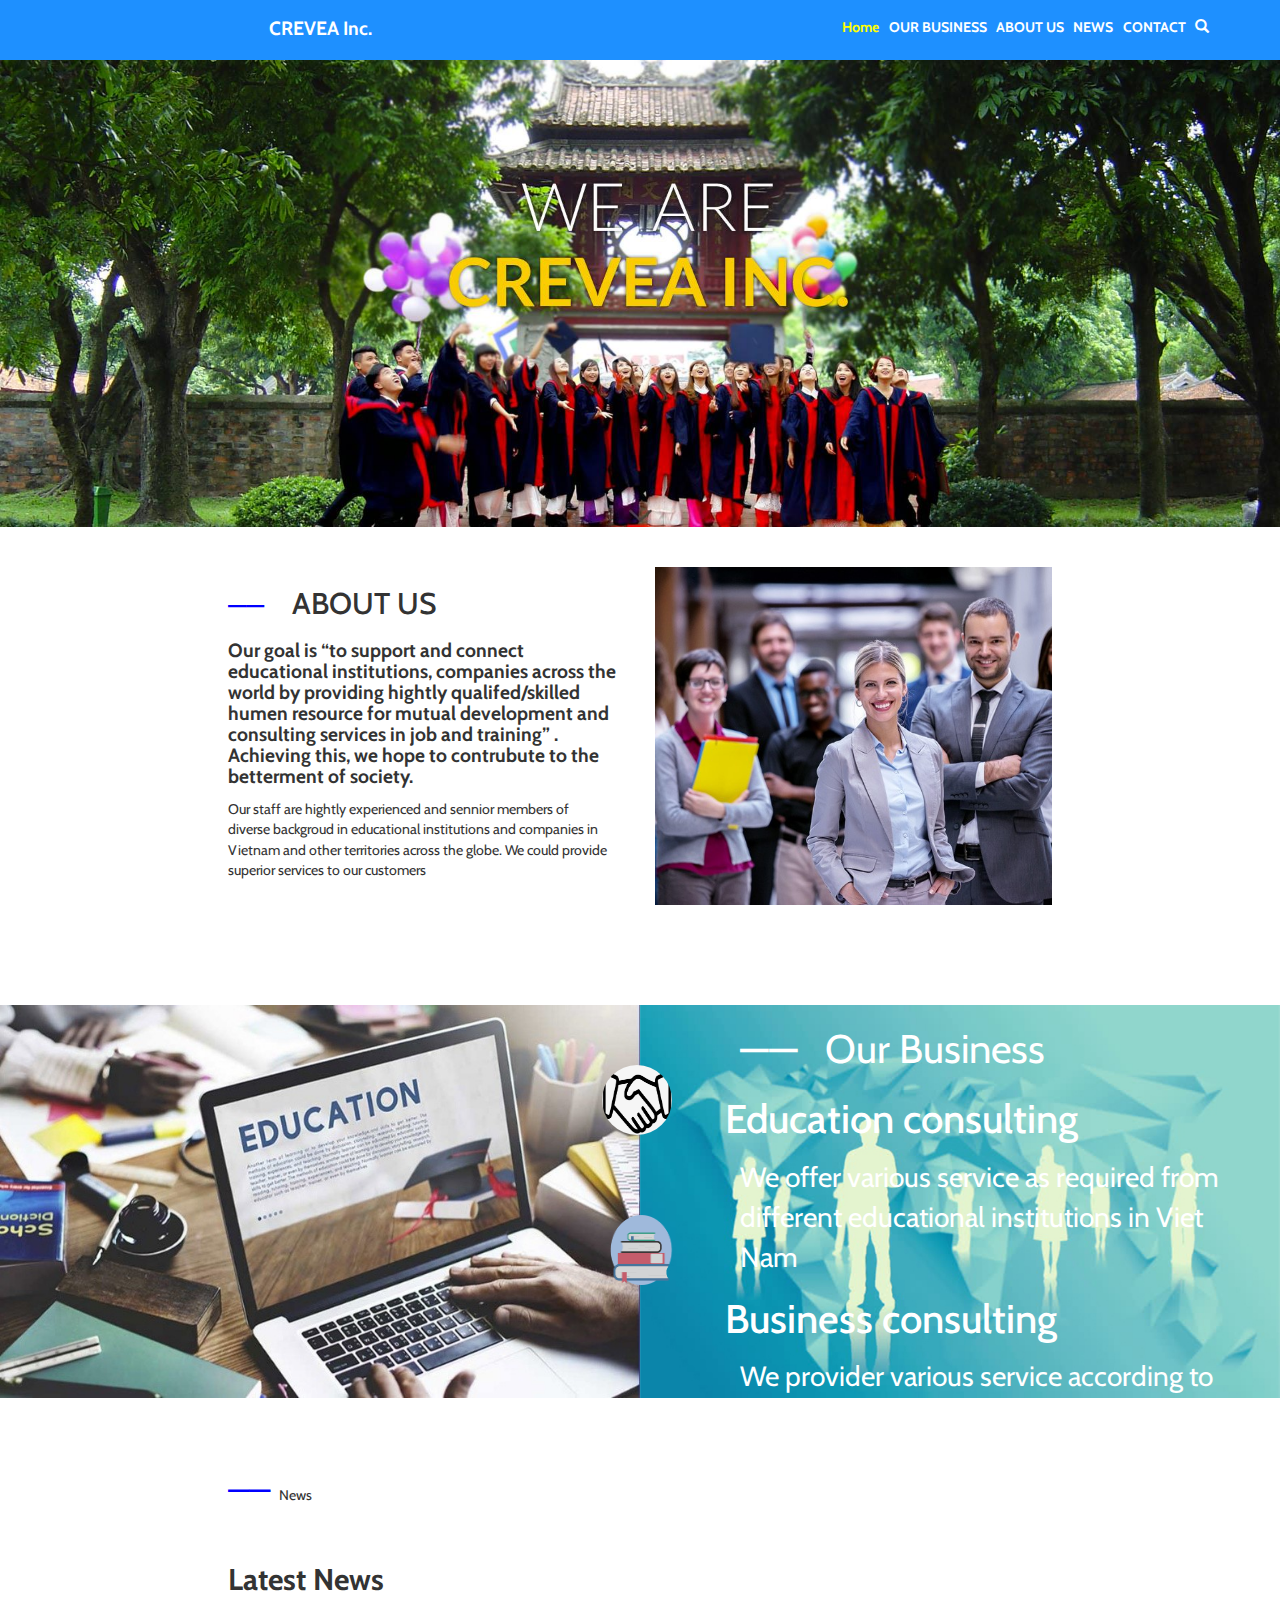
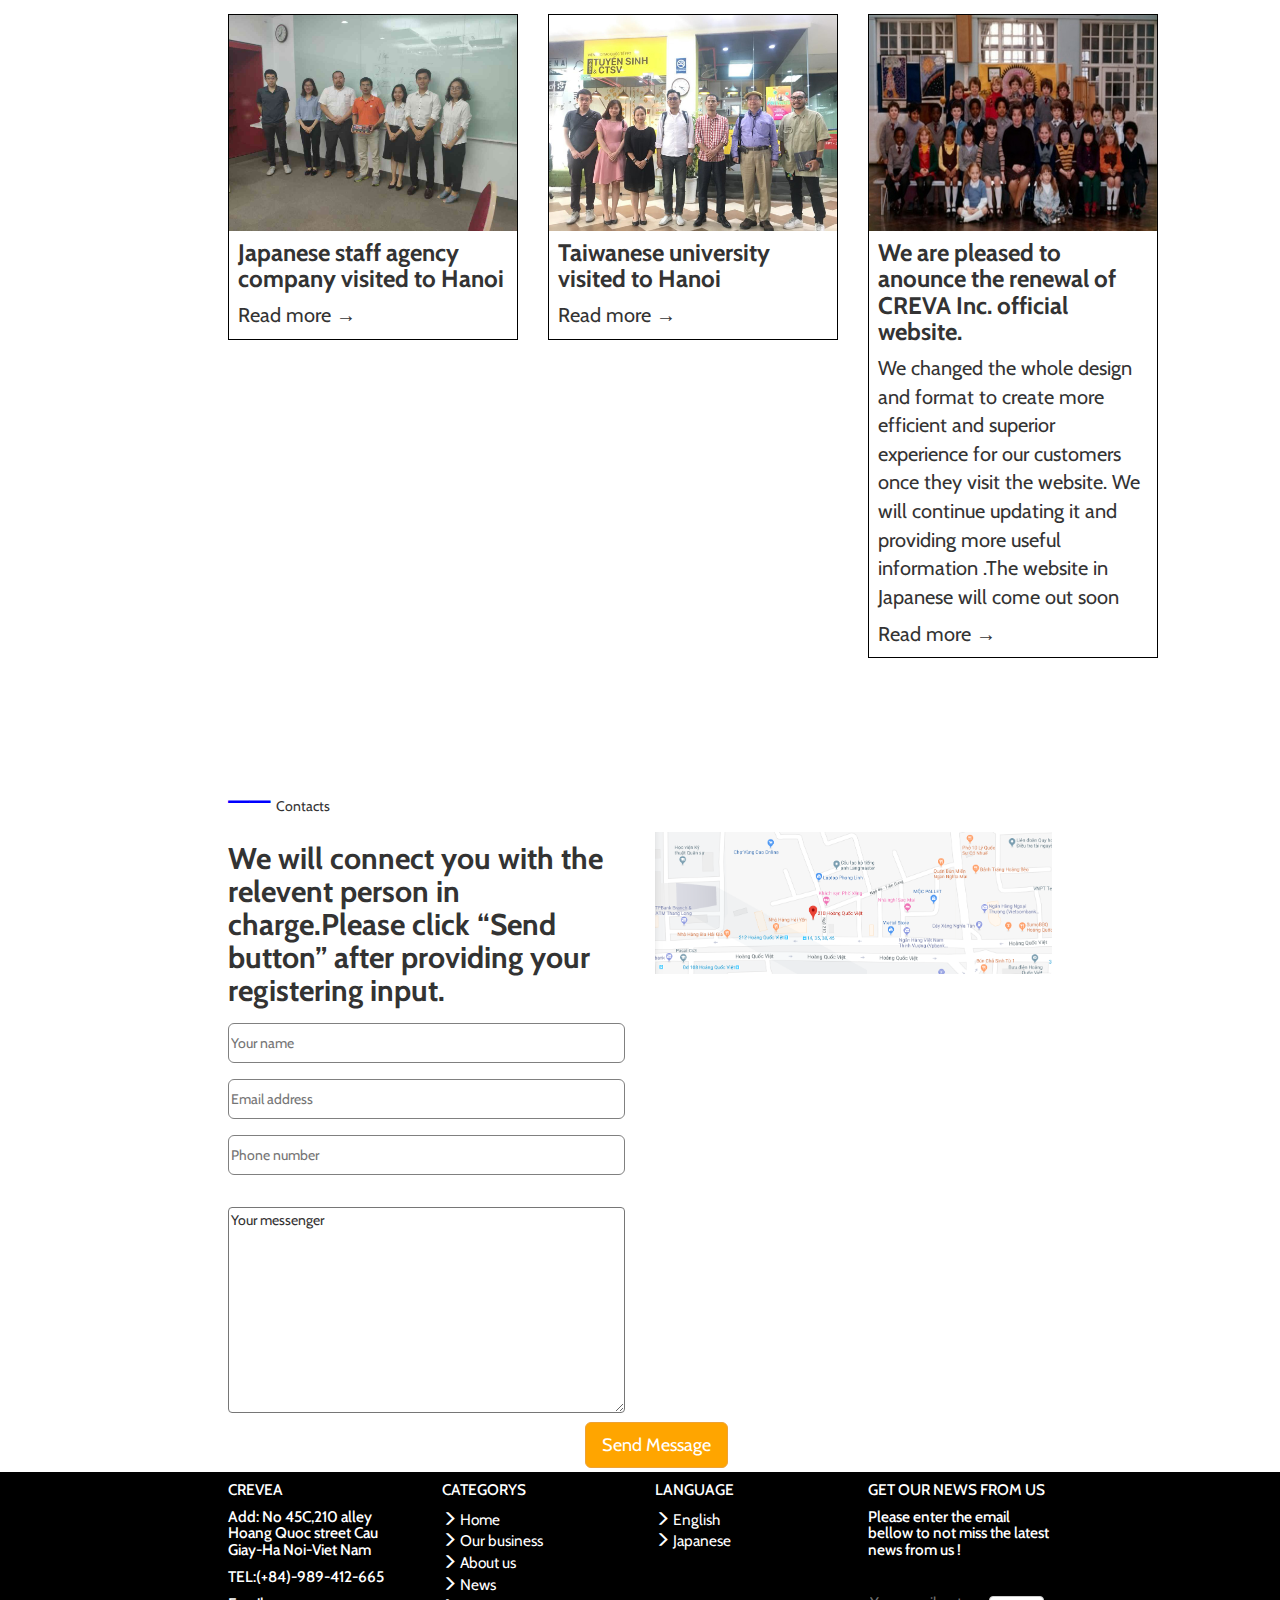
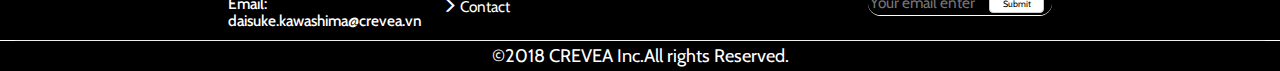
<file: index.html>
<!DOCTYPE html>
<html lang="en-us">

<head>
    <title>Crevea Home</title>
    <meta name="description" content="Home page">
    <meta name="keywords" content="Our business,Crevea home,humen resource,education service,education consulting,Crevea Contact, Contact">
    <meta charset="UTF-8">
    <meta name="google-site-verification" content="KKcX2XrtzVm4rVvX4W7jmmMV3SYdFm_3aHlwCJqKU1s" />
    <meta name="viewport" content="width=device-width, initial-scale=1">

    <!-- Latest compiled and minified CSS -->
    <link rel="stylesheet" href="https://maxcdn.bootstrapcdn.com/bootstrap/3.4.1/css/bootstrap.min.css">

    <!-- jQuery library -->
    <script src="https://ajax.googleapis.com/ajax/libs/jquery/3.4.1/jquery.min.js"></script>

    <!-- Latest compiled JavaScript -->
    <script src="https://maxcdn.bootstrapcdn.com/bootstrap/3.4.1/js/bootstrap.min.js"></script>
    <link href='https://fonts.googleapis.com/css?family=Cabin' rel='stylesheet'>
    <!--Font google-->
    <link rel="stylesheet" href="./css/mobile/main.css">
    <link rel="stylesheet" href="./css/tablet/main.css">
    <link rel="stylesheet" href="./css/desktop/main.css">

</head>

<body>
    <!----Header-Moblie-->
    <div class="container-fluid ">
        <div class="row header-mobile">
            <div class="col-xs-2 btn-menu">
                <button class="btn btn-default"><span  class="glyphicon glyphicon-menu-hamburger"></span> </button>
                <div class="menu-content">
                    <ul>
                        <li> <a href="index.html" class="active a-hover">Home</a></li>
                        <li> <a class="a-hover" href="business.html" target="_parent">OUR BUSINESS</a></li>
                        <li><a class="a-hover" href="about.html">ABOUT US</a></li>
                        <li><a class="a-hover" href="news.html">NEWS</a></li>
                        <li> <a class="a-hover" href="contact.html">CONTACT</a></li>
                    </ul>
                </div>
            </div>
            <div class="col-xs-10 brand-name">
                <header style="text-align: center;">
                    <strong style="color: blue;">CREVEA Inc.</strong><span style="float: right;" class="glyphicon glyphicon-search"></span>
                </header>
            </div>

        </div>
        <!----Header-Tablet-And-Deaktop-->
        <div class="row header-tablet-desktop">
            <div class="col-sm-4 col-md-6 company-name">
                <header>
                    <a style="color: white;text-decoration: none;" href="index.html"><strong>CREVEA Inc.</strong></a>
                </header>
            </div>
            <div class="col-sm-8 col-md-6 menu">
                <nav>
                    <ul>
                        <li> <a href="index.html" class="active">Home</a></li>
                        <li> <a href="business.html">OUR BUSINESS</a></li>
                        <li><a href="about.html">ABOUT US</a></li>
                        <li><a href="">NEWS</a></li>
                        <li> <a href="contact.html">CONTACT</a></li>
                        <li><span style="color: white;" class="glyphicon glyphicon-search search-icon"></span></li>
                    </ul>
                </nav>
            </div>

        </div>

    </div>

    <!----- Banner-->
    <div class="container-fluid">
        <div class="row">
            <div class="col-sm-12 col-md-12 banner"><img style="object-fit: cover; width: 100%;" class="img-responsive" src="./pictures/Banner.jpg" alt="Crevea Picture"></div>
        </div>
    </div>
    <!---About-US----------------------------------->
    <div class="container-fluid about-us-margin-top">
        <div class="row">
            <div class="col-sm-1 col-md-2 "></div>
            <div class="col-xs-12 col-sm-5 col-md-4 about-us-content">
                <h2 style="margin-left:0px;font-family:'Cabin';"><span style="color:blue;font-size: 25px;">&mdash;&mdash;</span>&nbsp;&nbsp;&nbsp; ABOUT US</h2>
                <h3>Our goal is <q>to support and connect educational institutions, companies across the world by providing hightly qualifed/skilled humen resource for mutual development and consulting services in job and training</q> . Achieving this, we
                    hope to contrubute to the betterment of society.</h3>
                <p class="content-3">Our staff are hightly experienced and sennior members of diverse backgroud in educational institutions and companies in Vietnam and other territories across the globe. We could provide superior services to our customers</p>
            </div>
            <div class="col-xs-12 col-sm-5 col-md-4"><img class="img-responsive" src="./pictures/AboutUs.jpg" alt="About Us Picture"></div>
            <div class="col-sm-1 col-md-2"></div>
        </div>
    </div>

    <!--Our Business---------------------------->
    <div class="container-fluid business-margin-top pic-business">
        <div class="row">
            <div class="col-xs-12 col-sm-12 col-md-6 frame-pic-1">
                <img src="./pictures/pic1.jpg " alt=" ">
            </div>
            <div class="col-xs-12 col-sm-12 col-md-6 frame-pic-2">
                <img style="width: 100%;object-fit: fill;" src="./pictures/Communication.jpg " alt="Education picture">
                <img class="handshake-icon img-responsive" src="./pictures/handshake.jpg " alt=" ">
                <img class="book-icon img-responsive" src="./pictures/Book Icon.png " alt=" ">
                <div class="row content-business">
                    <h4 class="small-mobile"> &mdash;&mdash;&nbsp;&nbsp;&nbsp;Our Business</h4>
                    <p class="tablet">&mdash;&mdash;&nbsp;&nbsp;&nbsp;Our Business</p>
                    <h4 class="small-mobile">Education consulting</h4>
                    <h2 class="tablet">Education consulting</h2>
                    <p>We offer various service as required from different educational institutions in Viet Nam</p>
                    <h4 class="small-mobile">Business consulting</h4>
                    <h2 class="tablet">Business consulting</h2>
                    <p>We provider various service according to requests from foreign companies and educational institutions</p>
                </div>

            </div>

        </div>
    </div>
    <!----Head-News----->
    <div class="container-fluid head-new-margin-top ">
        <div class="row">
            <div class="col-md-2 "></div>
            <div class="col-xs-12 col-sm-12 col-md-10 ">
                <p class="news-p"><span style="color:blue;font-size: 30px; ">&mdash;&mdash;</span>&nbsp;&nbsp;&nbsp;News</p>
            </div>
        </div>
        <div class="row">
            <div class="col-md-2 "></div>
            <div class="col-xs-12 col-sm-12 col-md-10 ">
                <h2 class="latest-news">Latest News</h2>
            </div>
        </div>
    </div>
    <!---News--->
    <div class="container-fluid">
        <div class="row news">
            <div class="col-md-2"></div>
            <div class=" col-xs-12 col-sm-4 col-md-3 news-pic">
                <div>
                    <img src="./pictures/News 2.jpg " alt="Japanese staff">
                    <h3>Japanese staff agency company visited to Hanoi</h3>
                    <p>Read more &rarr;</p>
                </div>

            </div>

            <div class="col-xs-12 col-sm-4 col-md-3 news-pic">
                <div>
                    <img src="./pictures/News 1.jpg " alt="Taiwanese university">
                    <h3>Taiwanese university visited to Hanoi</h3>
                    <p>Read more &rarr;</p>
                </div>

            </div>

            <div class="col-xs-12 col-sm-4 col-md-3 news-pic">
                <div>
                    <img src="./pictures/News 3.jpg " alt="CREVA official website ">
                    <h3>We are pleased to anounce the renewal of CREVA Inc. official website.</h3>
                    <p>We changed the whole design and format to create more efficient and superior experience for our customers once they visit the website. We will continue updating it and providing more useful information .The website in Japanese will
                        come out soon
                    </p>
                    <p>Read more &rarr;</p>
                </div>

            </div>
            <div class="col-md-2"></div>
        </div>
    </div>
    <!-----Contact------->
    <div class="container-fluid contact-magin-top ">
        <div class="row ">
            <div class="col-md-2 "></div>
            <div class="col-xs-12 col-sm-6 col-md-4 ">
                <p class="contact"><span style="color:blue;font-size: 30px; ">&mdash;&mdash;</span>&nbsp;&nbsp;Contacts</p>
                <h2 class="contact-content">We will connect you with the relevent person in charge.Please click <q>Send button</q> after providing your registering input.</h2>
                <form class="form btn-relative " action=" ">
                    <div class="flex-input">
                        <input type="text " name="yourname " id="yourname " placeholder="Your name ">
                        <div style="margin: 0px 10px 0px 10px;"></div>
                        <input type="text " name="email " id="email " placeholder="Email address ">
                        <div style="margin: 0px 10px 0px 10px;"></div>
                        <input type="text " name="phonenumber " id="phonenumber " placeholder="Phone number ">
                    </div>
                    <textarea class="mesenger " name="mesenger " id=" " cols="74 " rows="10 ">Your messenger</textarea>
                    <div class="button-send "><button class="btn btn-warning btn-lg " name="sendmesage " style="background-color: orange;">Send Message</button></div>
                    <!-- <button class="button-send-md " name="sendmesage ">Send Message</button>-->
                </form>
            </div>
            <div class="col-xs-12 col-sm-6 col-md-4 map "><img class="img-responsive " src="./pictures/Map_main.png " alt=" "></div>
            <div class="col-md-2 "></div>
        </div>
    </div>
    <!----------------FOOTER-------------------->
    <footer>
        <div class="container-fluid f-margin ">
            <div class="row f-background">
                <!-------------------------->
                <div class="col-md-2 "></div>
                <!-------------------------->
                <div class="col-xs-12 col-sm-12 col-md-2 justify-f ">
                    <h4>CREVEA</h4>
                    <h6>Add: No 45C,210 alley Hoang Quoc street Cau Giay-Ha Noi-Viet Nam</h6>

                    <h6>TEL:(+84)-989-412-665</h6>

                    <h6>Email: daisuke.kawashima@crevea.vn</h6>
                </div>
                <!-------------------------->
                <div class="col-xs-12 col-sm-12 col-md-2 justify-f ">
                    <h4>CATEGORYS</h4>
                    <ul>
                        <li><span class="glyphicon glyphicon-menu-right"></span><a class="a-color-footer" href="index.html"> Home</a></li>
                        <li><span class="glyphicon glyphicon-menu-right"></span><a class="a-color-footer" href="business.html"> Our business</a> </li>
                        <li><span class="glyphicon glyphicon-menu-right"></span><a class="a-color-footer" href="about.html"> About us</a> </li>
                        <li><span class="glyphicon glyphicon-menu-right"></span> <a class="a-color-footer" href="news.html"> News</a></li>
                        <li><span class="glyphicon glyphicon-menu-right"></span> <a class="a-color-footer" href="contact.html"> Contact</a></li>
                    </ul>
                </div>
                <!-------------------------->
                <div class="col-xs-12 col-sm-12 col-md-2 justify-f ">
                    <h4>LANGUAGE</h4>
                    <ul>
                        <li><span class="glyphicon glyphicon-menu-right"></span> English</li>
                        <li><span class="glyphicon glyphicon-menu-right"></span> Japanese</li>
                    </ul>
                </div>
                <!-------------------------->
                <div class="col-xs-12 col-sm-12 col-md-2 justify-f">
                    <h4>GET OUR NEWS FROM US</h4>
                    <h6>Please enter the email bellow to not miss the latest news from us !</h6>
                    <br>
                    <form action=" ">
                        <div class="form-f">
                            <input class="i-text" type="text " placeholder="Your email enter ">
                            <input class="btn btn-default i-submit" type="submit" value="Submit">
                        </div>
                    </form>
                    <br>
                </div>
                <!-------------------------->
                <div class="col-md-2 "></div>
                <!-------------------------->
            </div>

            <hr style="margin:0px 0px 0px 0px;">

            <div class="row" style="height: 1px;">
                <div class="col-xs-12 col-sm-12 col-md-12 copy-right">
                    <center>
                        <p>&copy;2018 CREVEA Inc.All rights Reserved.</p>
                    </center>
                </div>
            </div>
        </div>
    </footer>
</body>


</html>
</file>
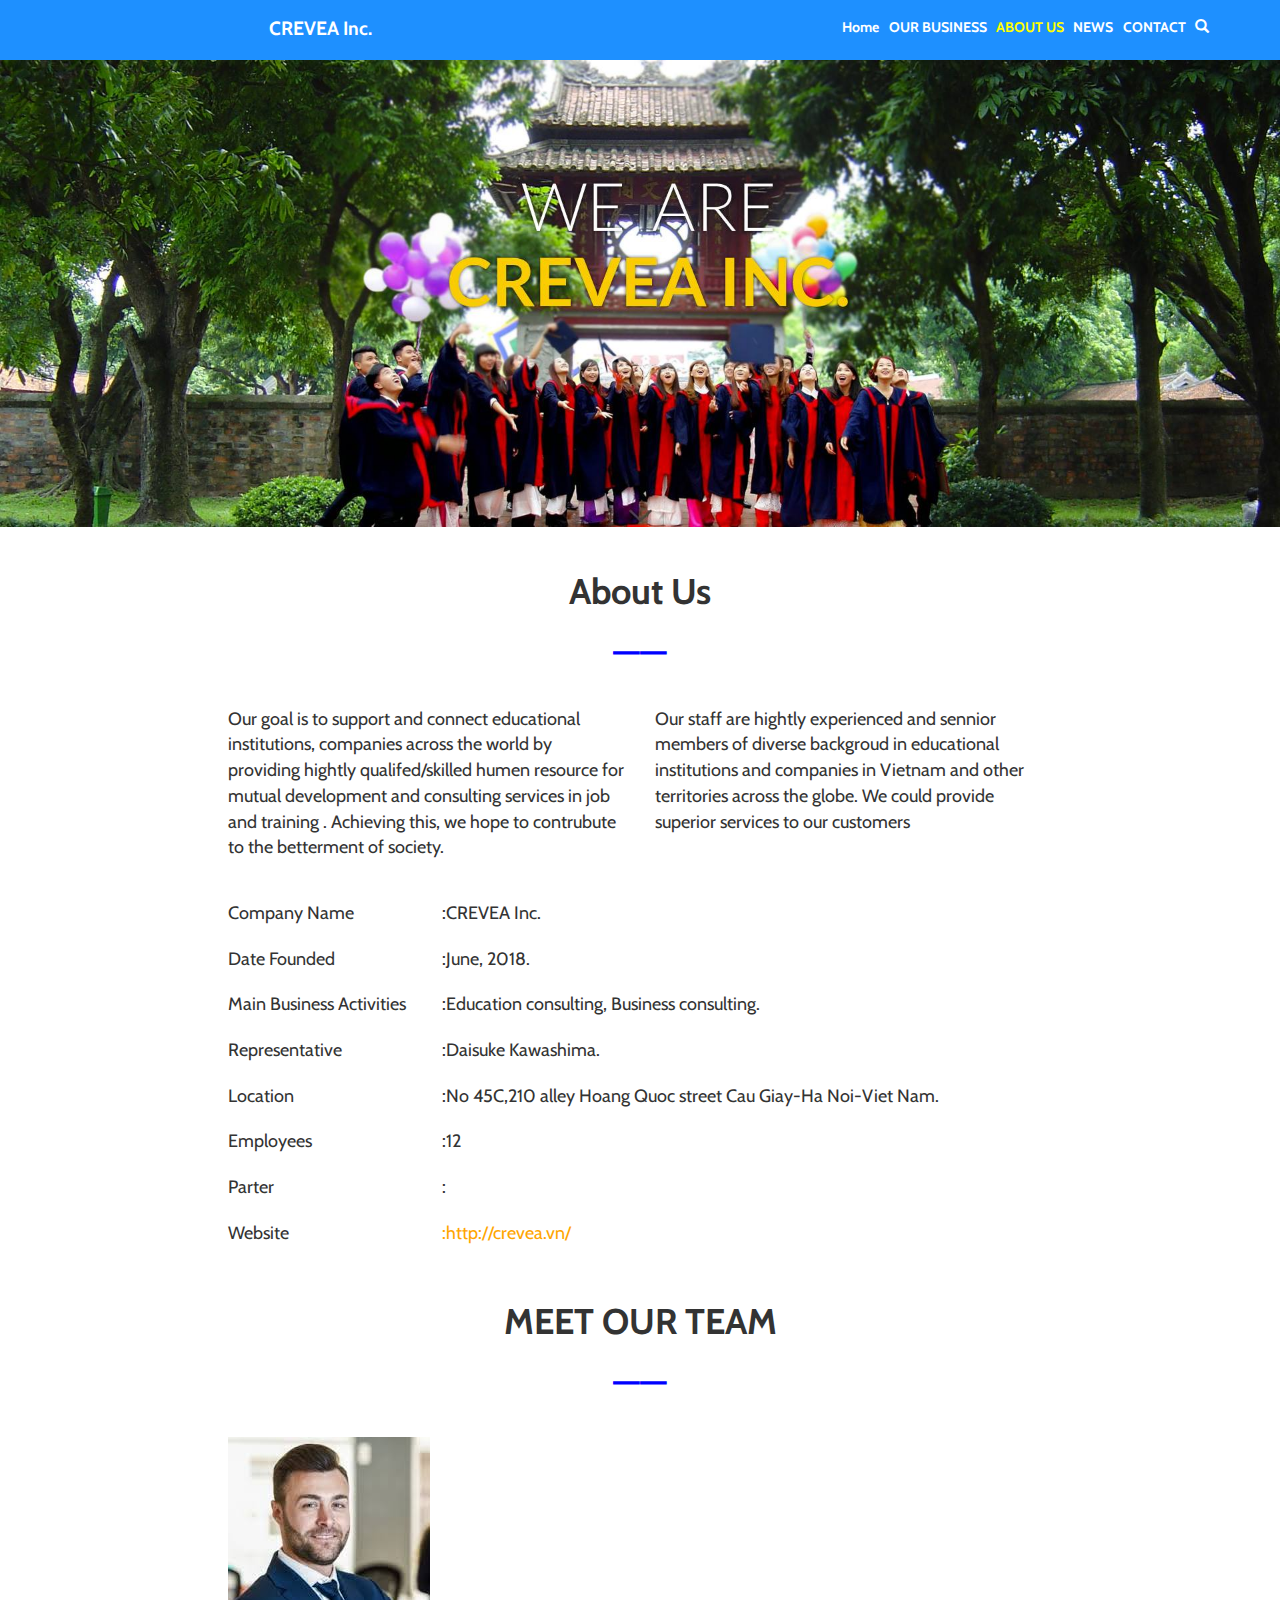
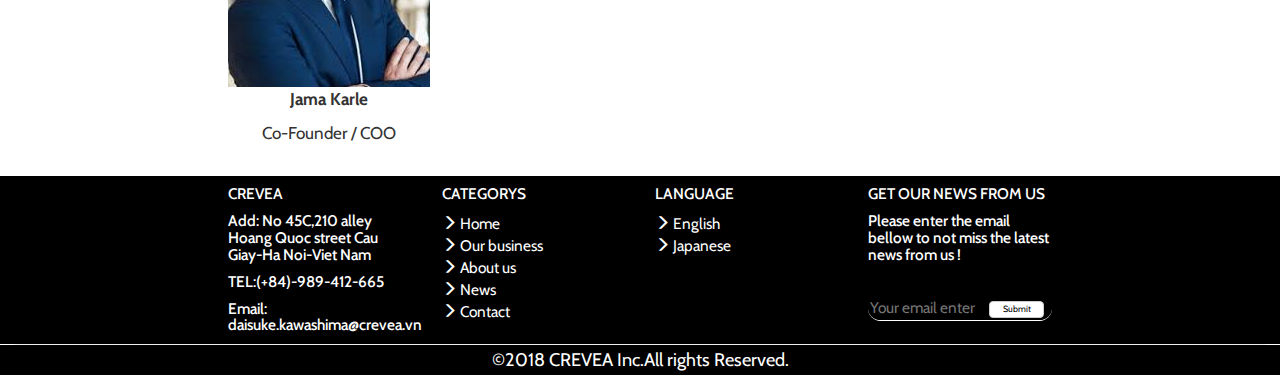
<file: about.html>
<!DOCTYPE html>
<html lang="en-us">

<head>
    <title>About us </title>
    <meta charset="UTF-8">
    <meta name="viewport" content="width=device-width, initial-scale=1">

    <!-- Latest compiled and minified CSS -->
    <link rel="stylesheet" href="https://maxcdn.bootstrapcdn.com/bootstrap/3.4.1/css/bootstrap.min.css">

    <!-- jQuery library -->
    <script src="https://ajax.googleapis.com/ajax/libs/jquery/3.4.1/jquery.min.js"></script>

    <!-- Latest compiled JavaScript -->
    <script src="https://maxcdn.bootstrapcdn.com/bootstrap/3.4.1/js/bootstrap.min.js"></script>

    <link href='https://fonts.googleapis.com/css?family=Cabin' rel='stylesheet'>
    <!--Font google-->
    <link rel="stylesheet" href="./css/mobile/about.css">


    <link rel="stylesheet" href="./css/tablet/about.css">

    <link rel="stylesheet" href="./css/desktop/about.css">

</head>

<body>
    <!----Header-Moblie-->
    <div class="container-fluid ">
        <div class="row header-mobile">
            <div class="col-xs-1 btn-menu">
                <button class="btn btn-default"><span  class="glyphicon glyphicon-menu-hamburger"></span> </button>
                <div class="menu-content">
                    <ul>
                        <li> <a href="index.html" class="a-hover">Home</a></li>
                        <li> <a class="a-hover" href="business.html" target="_parent">OUR BUSINESS</a></li>
                        <li><a class="active a-hover" href="about.html">ABOUT US</a></li>
                        <li><a class="a-hover" href="news.html">NEWS</a></li>
                        <li> <a class="a-hover" href="contact.html">CONTACT</a></li>
                    </ul>
                </div>
            </div>
            <div class="col-xs-10 brand-name">
                <header style="text-align: center;">
                    <strong style="color: blue;">CREVEA Inc.</strong><span style="float: right;" class="glyphicon glyphicon-search"></span>
                </header>
            </div>
        </div>
        <!----Header-Tablet-And-Deaktop-->
        <div class="row header-tablet-desktop">
            <div class="col-sm-4 col-md-6 company-name">
                <header>
                    <a style="color: white;text-decoration: none;" href="index.html"><strong>CREVEA Inc.</strong></a>
                </header>
            </div>
            <div class="col-sm-8 col-md-6 menu">
                <nav>
                    <ul>
                        <li> <a href="index.html">Home</a></li>
                        <li> <a href="business.html">OUR BUSINESS</a></li>
                        <li><a class="active" href="about.html">ABOUT US</a></li>
                        <li><a href="news.html">NEWS</a></li>
                        <li> <a href="contact.html">CONTACT</a></li>
                        <li><span style="color: white;" class="glyphicon glyphicon-search search-icon"></span></li>
                    </ul>
                </nav>
            </div>

        </div>

    </div>

    <!----- Banner-->
    <div class="container-fluid">
        <div class="row">
            <div class="col-sm-12 col-md-12 banner"><img style="object-fit: cover; width: 100%;" class="img-responsive" src="./pictures/Banner.jpg" alt=""></div>
        </div>
    </div>
    <!-------------------------------------->
    <section>
        <div class="container-fluid">
            <div class="row">
                <div class="col-xs-12 headding">
                    <header>
                        <h1>About Us</h1>
                    </header>
                    <h1 style="color: blue;">&mdash;&mdash;</h1>
                </div>
            </div>
            <!-------------------------------------->
            <div class="row">
                <div class="col-md-2"></div>
                <div class="col-xs-12 col-sm-12 col-md-4">
                    <article>
                        <p class="content-1">Our goal is to support and connect educational institutions, companies across the world by providing hightly qualifed/skilled humen resource for mutual development and consulting services in job and training . Achieving this, we
                            hope to contrubute to the betterment of society.</p>
                    </article>
                </div>
                <div class="col-xs-12 col-sm-12 col-md-4">
                    <acticle>
                        <p class="content-2">Our staff are hightly experienced and sennior members of diverse backgroud in educational institutions and companies in Vietnam and other territories across the globe. We could provide superior services to our customers</p>
                    </acticle>
                </div>
                <div class="col-md-2"></div>
            </div>
            <br>
            <!--------------------Address Content--------------------->
            <div class="row">
                <div class="col-md-2"></div>
                <div class="col-xs-12 col-sm-4 col-md-2">
                    <p class="content-address">Company Name</p>
                </div>
                <div class="col-xs-12 col-sm-8 col-md-8">
                    <p class="content-address">:CREVEA Inc.</p>
                </div>
            </div>
            <!----------------------------------------->
            <div class="row">
                <div class="col-md-2"></div>
                <div class="col-xs-12 col-sm-4 col-md-2">
                    <p class="content-address">Date Founded</p>
                </div>
                <div class="col-xs-12 col-sm-8 col-md-8">
                    <p class="content-address">:June, 2018.</p>
                </div>
            </div>
            <!------------------------------------------>
            <div class="row">
                <div class="col-md-2"></div>
                <div class="col-xs-12 col-sm-4 col-md-2">
                    <p class="content-address">Main Business Activities</p>
                </div>
                <div class="col-xs-12 col-sm-8 col-md-8">
                    <p class="content-address">:Education consulting, Business consulting.</p>
                </div>
            </div>
            <!------------------------------------------>
            <div class="row">
                <div class="col-md-2"></div>
                <div class="col-xs-12 col-sm-4 col-md-2">
                    <p class="content-address">Representative</p>
                </div>
                <div class="col-xs-12 col-sm-8 col-md-8">
                    <p class="content-address">:Daisuke Kawashima.</p>
                </div>
            </div>
            <!------------------------------------------>
            <div class="row">
                <div class="col-md-2"></div>
                <div class="col-xs-12 col-sm-4 col-md-2">
                    <p class="content-address">Location</p>
                </div>
                <div class="col-xs-12 col-sm-8 col-md-8">
                    <p class="content-address">:No 45C,210 alley Hoang Quoc street Cau Giay-Ha Noi-Viet Nam.</p>
                </div>
            </div>
            <!------------------------------------------>
            <div class="row">
                <div class="col-md-2"></div>
                <div class="col-xs-12 col-sm-4 col-md-2">
                    <p class="content-address">Employees</p>
                </div>
                <div class="col-xs-12 col-sm-8 col-md-8">
                    <p class="content-address">:12</p>
                </div>
            </div>
            <!------------------------------------------>
            <div class="row">
                <div class="col-md-2"></div>
                <div class="col-xs-12 col-sm-4 col-md-2">
                    <p class="content-address">Parter</p>
                </div>
                <div class="col-xs-12 col-sm-8 col-md-8">
                    <p class="content-address">:</p>
                </div>
            </div>
            <!------------------------------------------>
            <div class="row">
                <div class="col-md-2"></div>
                <div class="col-xs-12 col-sm-4 col-md-2">
                    <p class="content-address">Website</p>
                </div>
                <div class="col-xs-12 col-sm-8 col-md-8">
                    <p style="color:orange;" class="content-address">:http://crevea.vn/</p>
                </div>
            </div>
            <!---------------------------------------->
            <div class="row">
                <div class="col-xs-12 headding">
                    <header>
                        <h1>MEET OUR TEAM</h1>
                    </header>
                    <h1 style="color: blue;">&mdash;&mdash;</h1>
                </div>
            </div>
            <!------------------------------------------->
            <div class="row">
                <div class="col-md-2"></div>
                <div class="col-xs-6 col-sm-6 col-md-10">
                    <figure>
                        <img src="./pictures/Meet our team.jpg" alt="">
                        <figcaption style="width: 202px;">

                            <p style="font-weight: bold;" class="CEO-name">Jama Karle</p>

                            <p class="CEO-name">Co-Founder / COO</p>

                        </figcaption>
                    </figure>

                </div>
                <div class="col-xs-6 col-sm-6 col-md-9"></div>
            </div>
        </div>
    </section>
    <br>
    <!----------------FOOTER-------------------->
    <footer>
        <div class="container-fluid f-margin ">
            <div class="row f-background">
                <!-------------------------->
                <div class="col-md-2 "></div>
                <!-------------------------->
                <div class="col-xs-12 col-sm-12 col-md-2 justify-f ">
                    <h4>CREVEA</h4>
                    <h6>Add: No 45C,210 alley Hoang Quoc street Cau Giay-Ha Noi-Viet Nam</h6>

                    <h6>TEL:(+84)-989-412-665</h6>

                    <h6>Email: daisuke.kawashima@crevea.vn</h6>
                </div>
                <!-------------------------->
                <div class="col-xs-12 col-sm-12 col-md-2 justify-f ">
                    <h4>CATEGORYS</h4>
                    <ul>
                        <li><span class="glyphicon glyphicon-menu-right"></span><a class="a-color-footer" href="index.html"> Home</a></li>
                        <li><span class="glyphicon glyphicon-menu-right"></span><a class="a-color-footer" href="business.html"> Our business</a> </li>
                        <li><span class="glyphicon glyphicon-menu-right"></span><a class="a-color-footer" href="about.html"> About us</a> </li>
                        <li><span class="glyphicon glyphicon-menu-right"></span> <a class="a-color-footer" href="news.html"> News</a></li>
                        <li><span class="glyphicon glyphicon-menu-right"></span> <a class="a-color-footer" href="contact.html"> Contact</a></li>
                    </ul>
                </div>
                <!-------------------------->
                <div class="col-xs-12 col-sm-12 col-md-2 justify-f ">
                    <h4>LANGUAGE</h4>
                    <ul>
                        <li><span class="glyphicon glyphicon-menu-right"></span> English</li>
                        <li><span class="glyphicon glyphicon-menu-right"></span> Japanese</li>
                    </ul>
                </div>
                <!-------------------------->
                <div class="col-xs-12 col-sm-12 col-md-2 justify-f">
                    <h4>GET OUR NEWS FROM US</h4>
                    <h6>Please enter the email bellow to not miss the latest news from us !</h6>
                    <br>
                    <form action=" ">
                        <div class="form-f">
                            <input class="i-text" type="text " placeholder="Your email enter ">
                            <input class="btn btn-default i-submit" type="submit" value="Submit">
                        </div>
                    </form>
                    <br>
                </div>
                <!-------------------------->
                <div class="col-md-2 "></div>
                <!-------------------------->
            </div>

            <hr style="margin:0px 0px 0px 0px;">

            <div class="row" style="height: 1px;">
                <div class="col-xs-12 col-sm-12 col-md-12 copy-right">
                    <center>
                        <p>&copy;2018 CREVEA Inc.All rights Reserved.</p>
                    </center>
                </div>
            </div>
        </div>
    </footer>
</body>


</html>
</file>
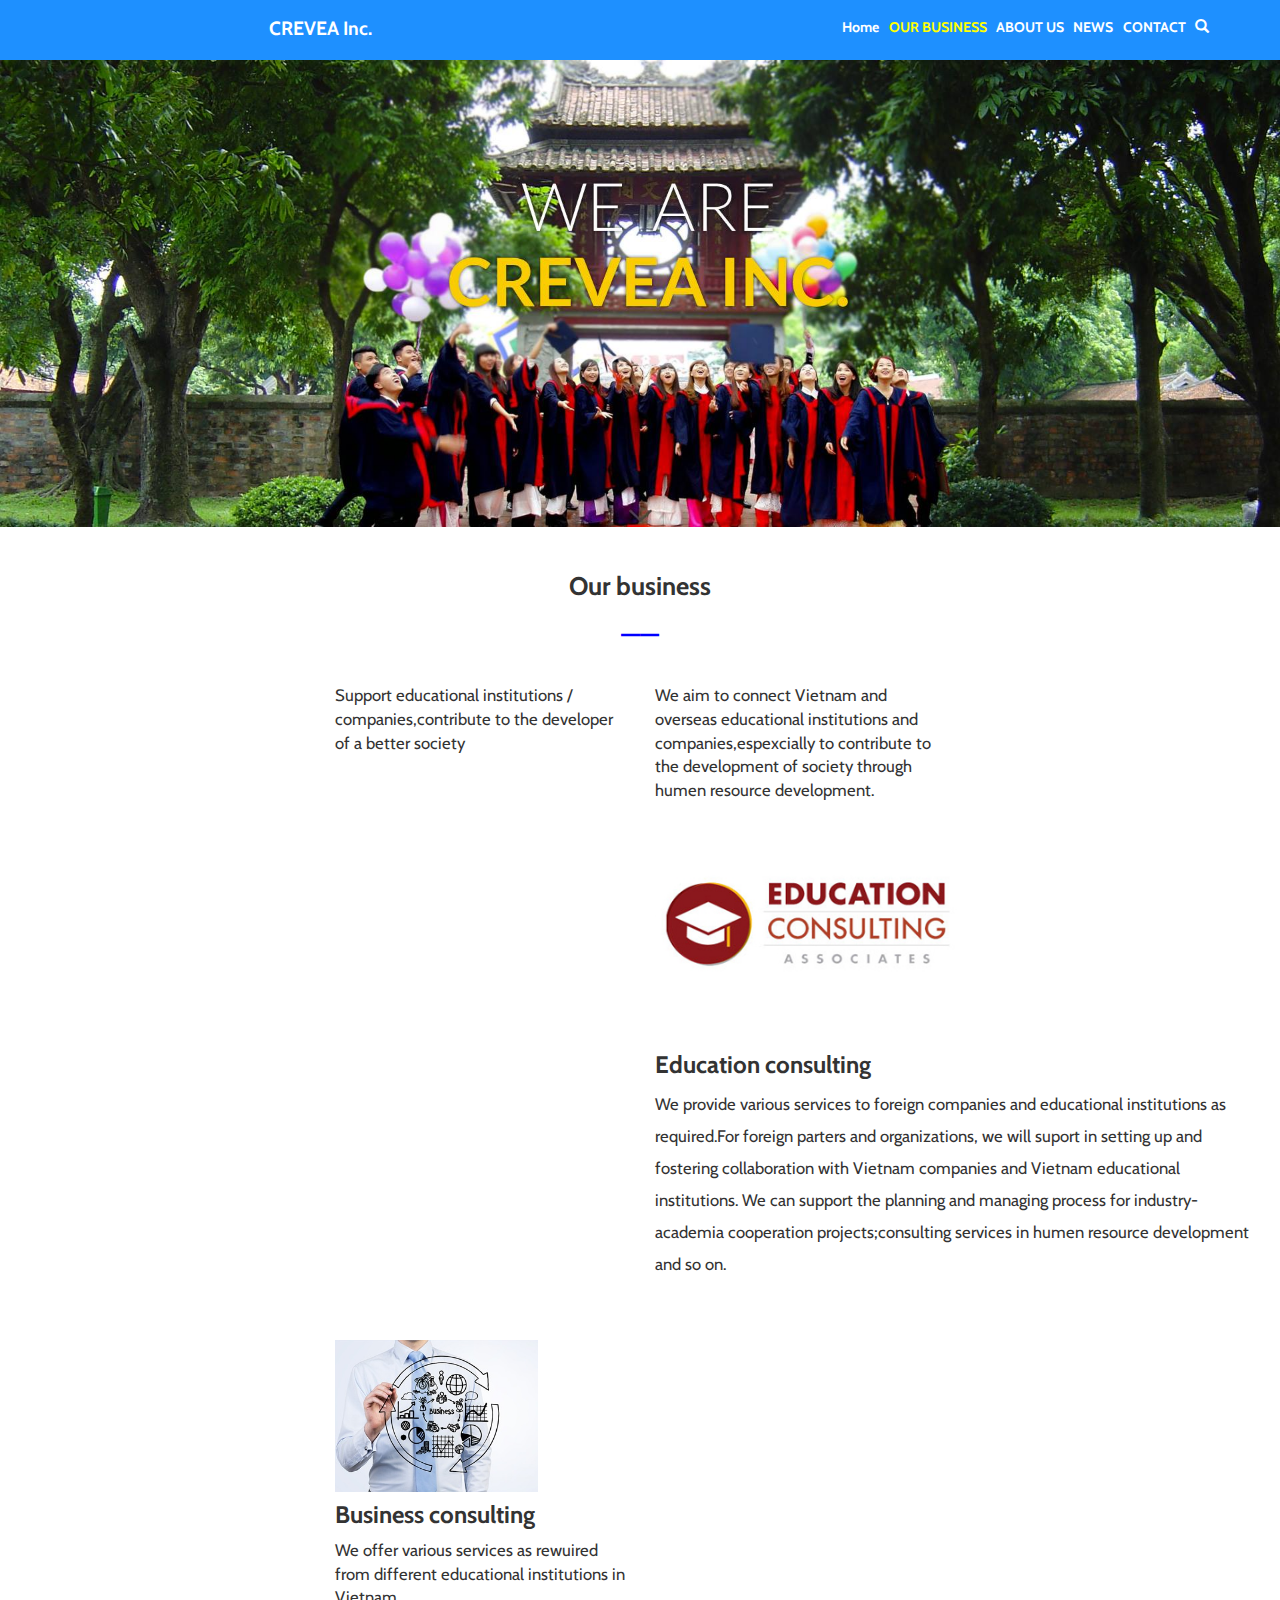
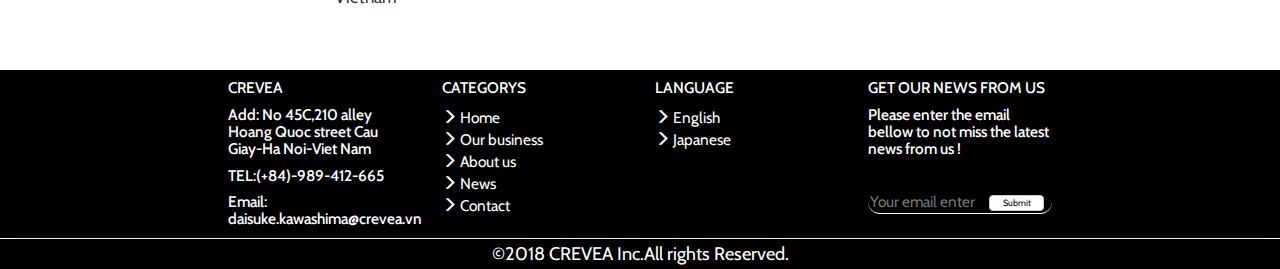
<file: business.html>
<!DOCTYPE html>
<html lang="en-us">

<head>
    <title>Our Business</title>
    <meta name="description" content="Our Business">
    <meta name="keywords" content="Support educational">
    <meta charset="UTF-8">
    <meta name="viewport" content="width=device-width, initial-scale=1">

    <!-- Latest compiled and minified CSS -->
    <link rel="stylesheet" href="https://maxcdn.bootstrapcdn.com/bootstrap/3.4.1/css/bootstrap.min.css">

    <!-- jQuery library -->
    <script src="https://ajax.googleapis.com/ajax/libs/jquery/3.4.1/jquery.min.js"></script>

    <!-- Latest compiled JavaScript -->
    <script src="https://maxcdn.bootstrapcdn.com/bootstrap/3.4.1/js/bootstrap.min.js"></script>

    <link href='https://fonts.googleapis.com/css?family=Cabin' rel='stylesheet'>
    <!--Font google-->
    <link rel="stylesheet" href="./css/mobile/business.css">


    <link rel="stylesheet" href="./css/tablet/business.css">

    <link rel="stylesheet" href="./css/desktop/business.css">

</head>

<body>
    <!----Header-Moblie-->
    <div class="container-fluid ">
        <div class="row header-mobile">
            <div class="col-xs-1 btn-menu">
                <button class="btn btn-default"><span  class="glyphicon glyphicon-menu-hamburger"></span> </button>
                <div class="menu-content">
                    <ul>
                        <li> <a href="index.html" class="a-hover">Home</a></li>
                        <li> <a class="active a-hover" href="business.html" target="_parent">OUR BUSINESS</a></li>
                        <li><a class="a-hover" href="about.html">ABOUT US</a></li>
                        <li><a class="a-hover" href="news.html">NEWS</a></li>
                        <li> <a class="a-hover" href="contact.html">CONTACT</a></li>
                    </ul>
                </div>
            </div>
            <div class="col-xs-10 brand-name">
                <header style="text-align: center;">
                    <strong style="color: blue;">CREVEA Inc.</strong><span style="float: right;" class="glyphicon glyphicon-search"></span>
                </header>
            </div>
        </div>
        <!----Header-Tablet-And-Deaktop-->
        <div class="row header-tablet-desktop">
            <div class="col-sm-4 col-md-6 company-name">
                <header>
                    <a style="color: white;text-decoration: none;" href="index.html"><strong>CREVEA Inc.</strong></a>
                </header>
            </div>
            <div class="col-sm-8 col-md-6 menu">
                <nav>
                    <ul>
                        <li> <a href="index.html">Home</a></li>
                        <li> <a class="active" href="business.html">OUR BUSINESS</a></li>
                        <li><a href="about.html">ABOUT US</a></li>
                        <li><a href="news.html">NEWS</a></li>
                        <li> <a href="contact.html">CONTACT</a></li>
                        <li><span style="color: white;" class="glyphicon glyphicon-search search-icon"></span></li>
                    </ul>
                </nav>
            </div>

        </div>

    </div>

    <!----- Banner-->
    <div class="container-fluid">
        <div class="row">
            <div class="col-sm-12 col-md-12 banner"><img style="object-fit: cover;width: 100%;" class="img-responsive" src="./pictures/Banner.jpg" alt=""></div>
        </div>
    </div>
    <!-------------------------------------->
    <section>
        <div class="container-fluid">
            <div class="row">

                <div class="col-xs-12 headding">
                    <header>
                        <h1>Our business</h1>
                    </header>
                    <h1 style="color: blue;">&mdash;&mdash;</h1>
                </div>
            </div>
            <!-------------------------------------->
            <div class="row">
                <div class="col-md-3"></div>
                <div class="col-xs-12 col-sm-12 col-md-3">
                    <article>
                        <p class="content-1">Support educational institutions / companies,contribute to the developer of a better society</p>
                    </article>
                </div>
                <div class="col-xs-12 col-sm-12 col-md-3">
                    <acticle>
                        <p class="content-2">We aim to connect Vietnam and overseas educational institutions and companies,espexcially to contribute to the development of society through humen resource development.</p>
                    </acticle>
                </div>
                <div class="col-md-3"></div>
            </div>
            <!----------------------------------------->
            <div class="row">
                <div class="col-xs-6 col-sm-6 col-md-6"></div>
                <div class="col-xs-6 col-sm-6 col-md-6">
                    <div class="pic-business-1"><img class="img-responsive" src="./pictures/Education consulting.jpg" alt=""></div>
                    <h3 style="margin-top: 10px;">Education consulting</h3>
                    <acticle>
                        <p class="content-3">We provide various services to foreign companies and educational institutions as required.For foreign parters and organizations, we will suport in setting up and fostering collaboration with Vietnam companies and Vietnam educational
                            institutions. We can support the planning and managing process for industry-academia cooperation projects;consulting services in humen resource development and so on.</p>
                    </acticle>
                </div>
            </div>
            <!------------------------------------------>
            <div class="row">
                <div class="col-md-3"></div>
                <div class="col-xs-6 col-sm-6 col-md-3">
                    <div class="pic-business-2"><img src="./pictures/Business.JPG" alt=""></div>
                    <h3 style="margin-top: 10px;">Business consulting</h3>
                    <acticle>
                        <p class="content-4"> We offer various services as rewuired from different educational institutions in Vietnam</p>
                    </acticle>
                </div>
                <div class="col-xs-6 col-sm-6 col-md-6">
                </div>
            </div>

        </div>

    </section>

    <!----------------FOOTER-------------------->
    <footer>
        <div class="container-fluid f-margin ">
            <div class="row f-background">
                <!-------------------------->
                <div class="col-md-2 "></div>
                <!-------------------------->
                <div class="col-xs-12 col-sm-12 col-md-2 justify-f ">
                    <h4>CREVEA</h4>
                    <h6>Add: No 45C,210 alley Hoang Quoc street Cau Giay-Ha Noi-Viet Nam</h6>

                    <h6>TEL:(+84)-989-412-665</h6>

                    <h6>Email: daisuke.kawashima@crevea.vn</h6>
                </div>
                <!-------------------------->
                <div class="col-xs-12 col-sm-12 col-md-2 justify-f ">
                    <h4>CATEGORYS</h4>
                    <ul>
                        <li><span class="glyphicon glyphicon-menu-right"></span><a class="a-color-footer" href="index.html"> Home</a></li>
                        <li><span class="glyphicon glyphicon-menu-right"></span><a class="a-color-footer" href="business.html"> Our business</a> </li>
                        <li><span class="glyphicon glyphicon-menu-right"></span><a class="a-color-footer" href="about.html"> About us</a> </li>
                        <li><span class="glyphicon glyphicon-menu-right"></span> <a class="a-color-footer" href="news.html"> News</a></li>
                        <li><span class="glyphicon glyphicon-menu-right"></span> <a class="a-color-footer" href="contact.html"> Contact</a></li>
                    </ul>
                </div>
                <!-------------------------->
                <div class="col-xs-12 col-sm-12 col-md-2 justify-f ">
                    <h4>LANGUAGE</h4>
                    <ul>
                        <li><span class="glyphicon glyphicon-menu-right"></span> English</li>
                        <li><span class="glyphicon glyphicon-menu-right"></span> Japanese</li>
                    </ul>
                </div>
                <!-------------------------->
                <div class="col-xs-12 col-sm-12 col-md-2 justify-f">
                    <h4>GET OUR NEWS FROM US</h4>
                    <h6>Please enter the email bellow to not miss the latest news from us !</h6>
                    <br>
                    <form action=" ">
                        <div class="form-f">
                            <input class="i-text" type="text " placeholder="Your email enter ">
                            <input class="btn btn-default i-submit" type="submit" value="Submit">
                        </div>
                    </form>
                    <br>
                </div>
                <!-------------------------->
                <div class="col-md-2 "></div>
                <!-------------------------->
            </div>

            <hr style="margin:0px 0px 0px 0px;">

            <div class="row" style="height: 1px;">
                <div class="col-xs-12 col-sm-12 col-md-12 copy-right">
                    <center>
                        <p>&copy;2018 CREVEA Inc.All rights Reserved.</p>
                    </center>
                </div>
            </div>
        </div>
    </footer>
</body>


</html>
</file>
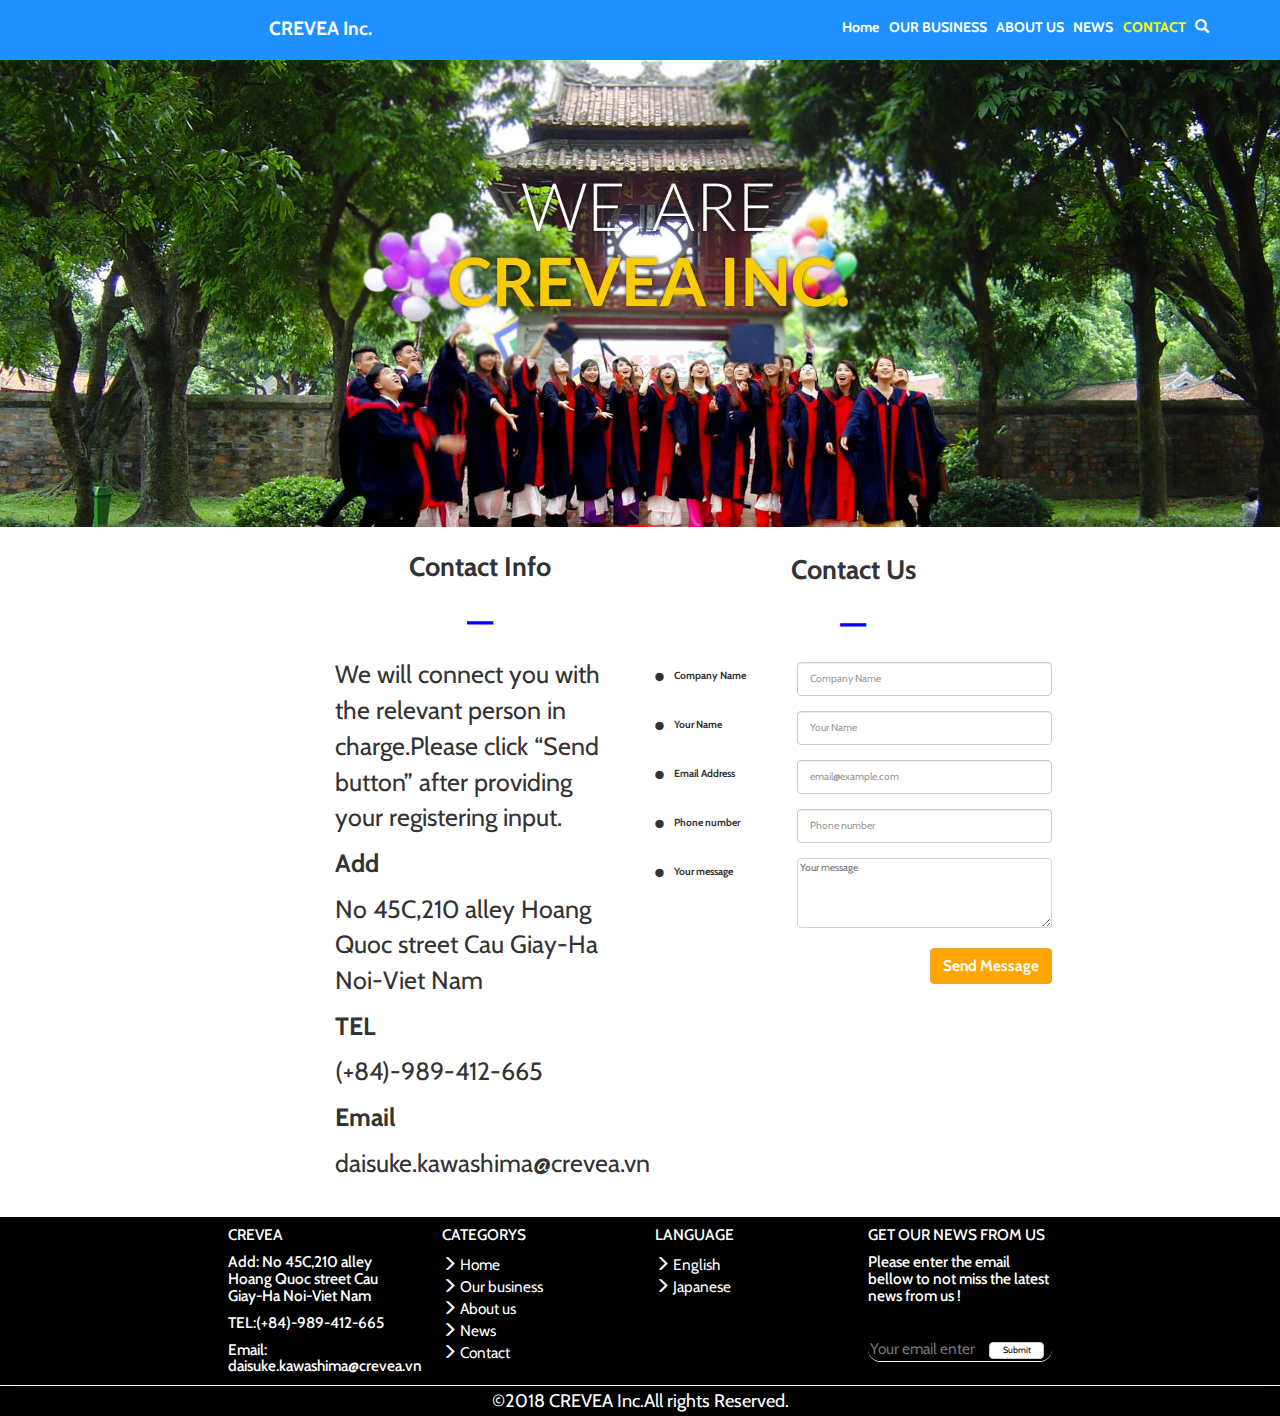
<file: contact.html>
<!DOCTYPE html>
<html lang="en-us">

<head>
    <title>Contact </title>
    <meta charset="UTF-8">
    <meta name="viewport" content="width=device-width, initial-scale=1">

    <!-- Latest compiled and minified CSS -->
    <link rel="stylesheet" href="https://maxcdn.bootstrapcdn.com/bootstrap/3.4.1/css/bootstrap.min.css">

    <!-- jQuery library -->
    <script src="https://ajax.googleapis.com/ajax/libs/jquery/3.4.1/jquery.min.js"></script>

    <!-- Latest compiled JavaScript -->
    <script src="https://maxcdn.bootstrapcdn.com/bootstrap/3.4.1/js/bootstrap.min.js"></script>

    <link href='https://fonts.googleapis.com/css?family=Cabin' rel='stylesheet'>
    <!--Font google-->
    <link rel="stylesheet" href="./css/mobile/contact.css">


    <link rel="stylesheet" href="./css/tablet/contact.css">

    <link rel="stylesheet" href="./css/desktop/contact.css">

</head>

<body>
    <!----Header-Moblie-->
    <div class="container-fluid ">
        <div class="row header-mobile">
            <div class="col-xs-1 btn-menu">
                <button class="btn btn-default"><span  class="glyphicon glyphicon-menu-hamburger"></span> </button>
                <div class="menu-content">
                    <ul>
                        <li> <a href="index.html" class="a-hover">Home</a></li>
                        <li> <a class="a-hover" href="business.html" target="_parent">OUR BUSINESS</a></li>
                        <li><a class="a-hover" href="about.html">ABOUT US</a></li>
                        <li><a class="a-hover" href="news.html">NEWS</a></li>
                        <li> <a class="active a-hover" href="contact.html">CONTACT</a></li>
                    </ul>
                </div>
            </div>
            <div class="col-xs-10 brand-name">
                <header style="text-align: center;">
                    <strong style="color: blue;">CREVEA Inc.</strong><span style="float: right;" class="glyphicon glyphicon-search"></span>
                </header>
            </div>
        </div>
        <!----Header-Tablet-And-Deaktop-->
        <div class="row header-tablet-desktop">
            <div class="col-sm-4 col-md-6 company-name">
                <header>
                    <a style="color: white;text-decoration: none;" href="index.html"><strong>CREVEA Inc.</strong></a>
                </header>
            </div>

            <div class="col-sm-8 col-md-6 menu">
                <nav>
                    <ul>
                        <li> <a href="index.html">Home</a></li>
                        <li> <a href="business.html">OUR BUSINESS</a></li>
                        <li><a href="about.html">ABOUT US</a></li>
                        <li><a href="news.html">NEWS</a></li>
                        <li> <a class="active" href="contact.html">CONTACT</a></li>
                        <li><span style="color: white;" class="glyphicon glyphicon-search search-icon"></span></li>
                    </ul>
                </nav>
            </div>

        </div>

    </div>

    <!----- Banner-->
    <div class="container-fluid">
        <div class="row">
            <div class="col-sm-12 col-md-12 banner"><img style="object-fit: cover; width: 100%;" class="img-responsive" src="./pictures/Banner.jpg" alt=""></div>
        </div>
    </div>
    <!-------------------------------------->
    <section>
        <div class="container-fluid">
            <div class="row">
                <div class="col-md-3"></div>
                <div class="col-xs-12 col-sm-12 col-md-3">
                    <div class="col-xs-12 col-sm-12 col-md-12 headding">
                        <header>
                            <h1>Contact Info</h1>
                        </header>
                        <center>
                            <h1 style="color: blue;">&mdash;</h1>
                        </center>
                    </div>
                    <article class="contact-info">
                        <p>We will connect you with the relevant person in charge.Please click <q>Send button</q> after providing your registering input. </p>
                        <p class="Add-Tel-Email">Add</p>
                        <p>No 45C,210 alley Hoang Quoc street Cau Giay-Ha Noi-Viet Nam</p>
                        <p class="Add-Tel-Email">TEL</p>
                        <p>(+84)-989-412-665</p>
                        <p class="Add-Tel-Email">Email</p>
                        <p>daisuke.kawashima@crevea.vn</p>
                    </article>
                </div>
                <div class="col-xs-12 col-sm-12 col-md-4">
                    <div class="col-xs-12 col-sm-12 col-md-12 headding">
                        <header>
                            <h1>Contact Us</h1>
                        </header>
                        <center>
                            <h1 style="color: blue;">&mdash;</h1>
                        </center>
                    </div>
                    <form class="form-horizontal" action="">
                        <div class="form-group">
                            <label class="hide-dot-mobile control-label col-sm-3 col-md-4" for="company-name"><span  style="font-size: 8px;">&#11044;</span>&MediumSpace;&MediumSpace;&MediumSpace;&MediumSpace; Company Name</label>
                            <label class="hide-dot-tablet-desktop control-label col-sm-3 col-md-4" for="company-name">Company Name</label>
                            <div class="col-sm-9 col-md-8">
                                <input class="form-control" type="text" id="company-name" placeholder="Company Name">
                            </div>
                        </div>
                        <!-------------------->
                        <div class="form-group">
                            <label class="hide-dot-mobile control-label col-sm-3 col-md-4" for="company-name"><span  style="font-size: 8px;">&#11044;</span>&MediumSpace;&MediumSpace;&MediumSpace;&MediumSpace; Your Name</label>
                            <label class="hide-dot-tablet-desktop control-label col-sm-3 col-md-4" for="company-name">Your Name</label>
                            <div class="col-sm-9 col-md-8">
                                <input class="form-control" type="text" id="your-name" placeholder="Your Name">
                            </div>
                        </div>
                        <!-------------------->
                        <div class="form-group">
                            <label class="hide-dot-mobile control-label col-sm-3 col-md-4" for="company-name"><span  style="font-size: 8px;">&#11044;</span>&MediumSpace;&MediumSpace;&MediumSpace;&MediumSpace; Email Address</label>
                            <label class="hide-dot-tablet-desktop control-label col-sm-3 col-md-4" for="company-name">Email Address</label>
                            <div class="col-sm-9 col-md-8">
                                <input class="form-control" type="text" id="email" placeholder="email@example.com">
                            </div>
                        </div>
                        <!-------------------->
                        <div class="form-group">
                            <label class="hide-dot-mobile control-label col-sm-3 col-md-4" for="company-name"><span  style="font-size: 8px;">&#11044;</span>&MediumSpace;&MediumSpace;&MediumSpace;&MediumSpace; Phone number</label>
                            <label class="hide-dot-tablet-desktop control-label col-sm-3 col-md-4" for="company-name">Phone number</label>
                            <div class="col-sm-9 col-md-8">
                                <input class="form-control" type="text" id="phone" placeholder="Phone number">
                            </div>
                        </div>
                        <!-------------------->
                        <div class="form-group">
                            <label class="hide-dot-mobile control-label col-sm-3 col-md-4" for="company-name"><span  style="font-size: 8px;">&#11044;</span>&MediumSpace;&MediumSpace;&MediumSpace;&MediumSpace; Your message</label>
                            <label class="hide-dot-tablet-desktop control-label col-sm-3 col-md-4" for="company-name">Your message</label>
                            <div class="col-sm-9 col-md-8 text-area">
                                <textarea placeholder="Your message" id="message"></textarea>
                            </div>
                        </div>
                        <!-------------------->
                        <div>
                            <button style="float: right;" class="btn btn-warning button-send">Send Message</button>
                        </div>

                    </form>
                </div>
                <div class="col-md-2"></div>
            </div>
        </div>
    </section>
    <!----------------MAP---------------------->
    <div class="container-fluid map">
        <div class="row">
            <div class="col-xs-12 col-sm-12 col-md-12 map-desktop">
                <img class="img-responsive" src="./pictures/Map_desktop.png" alt="">
            </div>
            <div class="col-xs-12 col-sm-12 col-md-12 map-tablet">
                <img class="img-responsive" src="./pictures/ma_tablet.PNG" alt="">
            </div>
            <div class="col-xs-12 col-sm-12 col-md-12 map-mobile">
                <img class="img-responsive" src="./pictures/map_mobile.PNG" alt="">
            </div>
        </div>
    </div>
    <!----------------FOOTER-------------------->
    <footer>
        <div class="container-fluid f-margin ">
            <div class="row f-background">
                <!-------------------------->
                <div class="col-md-2 "></div>
                <!-------------------------->
                <div class="col-xs-12 col-sm-12 col-md-2 justify-f ">
                    <h4>CREVEA</h4>
                    <h6>Add: No 45C,210 alley Hoang Quoc street Cau Giay-Ha Noi-Viet Nam</h6>

                    <h6>TEL:(+84)-989-412-665</h6>

                    <h6>Email: daisuke.kawashima@crevea.vn</h6>
                </div>
                <!-------------------------->
                <div class="col-xs-12 col-sm-12 col-md-2 justify-f ">
                    <h4>CATEGORYS</h4>
                    <ul>
                        <li><span class="glyphicon glyphicon-menu-right"></span><a class="a-color-footer" href="index.html"> Home</a></li>
                        <li><span class="glyphicon glyphicon-menu-right"></span><a class="a-color-footer" href="business.html"> Our business</a> </li>
                        <li><span class="glyphicon glyphicon-menu-right"></span><a class="a-color-footer" href="about.html"> About us</a> </li>
                        <li><span class="glyphicon glyphicon-menu-right"></span> <a class="a-color-footer" href="news.html"> News</a></li>
                        <li><span class="glyphicon glyphicon-menu-right"></span> <a class="a-color-footer" href="contact.html"> Contact</a></li>
                    </ul>
                </div>
                <!-------------------------->
                <div class="col-xs-12 col-sm-12 col-md-2 justify-f ">
                    <h4>LANGUAGE</h4>
                    <ul>
                        <li><span class="glyphicon glyphicon-menu-right"></span> English</li>
                        <li><span class="glyphicon glyphicon-menu-right"></span> Japanese</li>
                    </ul>
                </div>
                <!-------------------------->
                <div class="col-xs-12 col-sm-12 col-md-2 justify-f">
                    <h4>GET OUR NEWS FROM US</h4>
                    <h6>Please enter the email bellow to not miss the latest news from us !</h6>
                    <br>
                    <form action=" ">
                        <div class="form-f">
                            <input class="i-text" type="text " placeholder="Your email enter ">
                            <input class="btn btn-default i-submit" type="submit" value="Submit">
                        </div>
                    </form>
                    <br>
                </div>
                <!-------------------------->
                <div class="col-md-2 "></div>
                <!-------------------------->
            </div>

            <hr style="margin:0px 0px 0px 0px;">

            <div class="row" style="height: 1px;">
                <div class="col-xs-12 col-sm-12 col-md-12 copy-right">
                    <center>
                        <p>&copy;2018 CREVEA Inc.All rights Reserved.</p>
                    </center>
                </div>
            </div>
        </div>
    </footer>
</body>


</html>
</file>
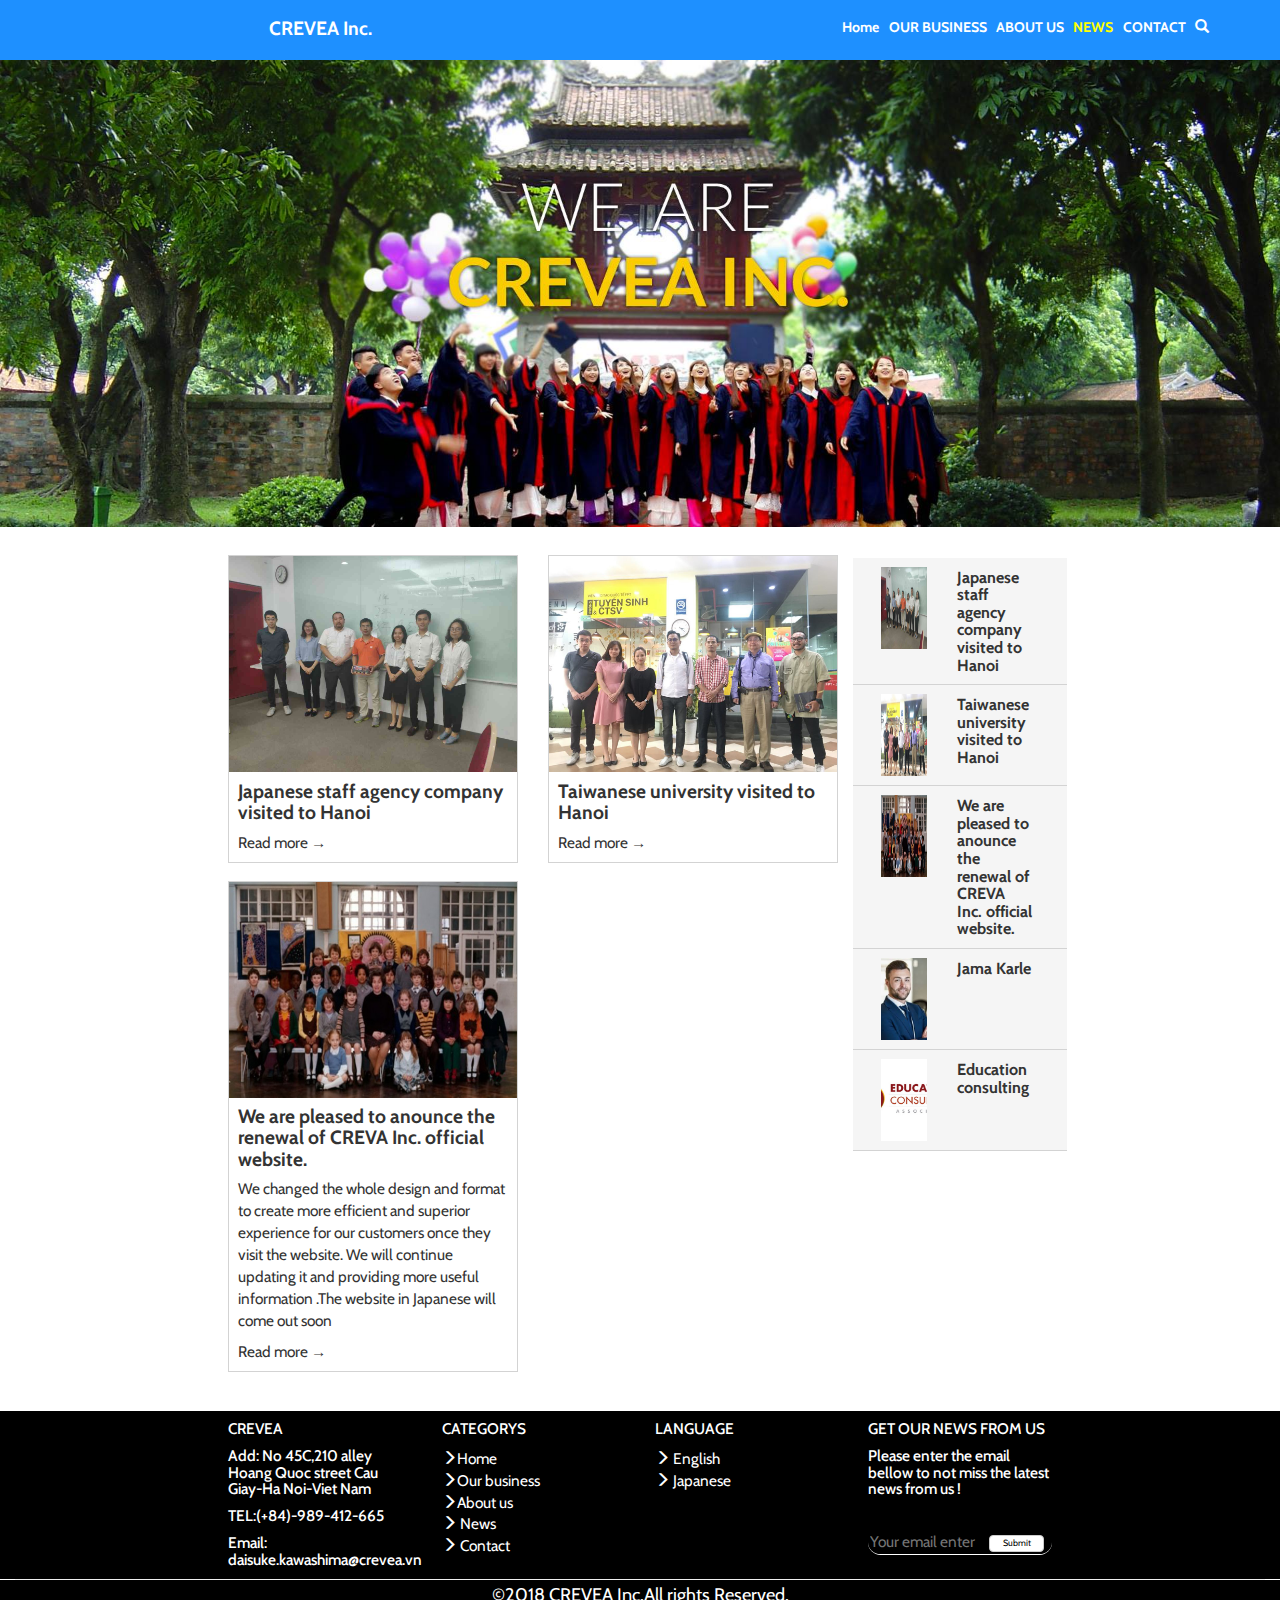
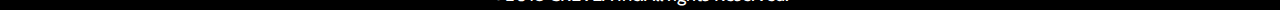
<file: news.html>
<!DOCTYPE html>
<html lang="en-us">

<head>
    <title>News </title>
    <meta charset="UTF-8">
    <meta name="viewport" content="width=device-width, initial-scale=1">

    <!-- Latest compiled and minified CSS -->
    <link rel="stylesheet" href="https://maxcdn.bootstrapcdn.com/bootstrap/3.4.1/css/bootstrap.min.css">

    <!-- jQuery library -->
    <script src="https://ajax.googleapis.com/ajax/libs/jquery/3.4.1/jquery.min.js"></script>

    <!-- Latest compiled JavaScript -->
    <script src="https://maxcdn.bootstrapcdn.com/bootstrap/3.4.1/js/bootstrap.min.js"></script>

    <link href='https://fonts.googleapis.com/css?family=Cabin' rel='stylesheet'>
    <!--Font google-->
    <link rel="stylesheet" href="./css/mobile/news.css">


    <link rel="stylesheet" href="./css/tablet/news.css">

    <link rel="stylesheet" href="./css/desktop/news.css">

</head>

<body>
    <!----Header-Moblie-->
    <div class="container-fluid ">
        <div class="row header-mobile">
            <div class="col-xs-1 btn-menu">
                <button class="btn btn-default"><span  class="glyphicon glyphicon-menu-hamburger"></span> </button>
                <div class="menu-content">
                    <ul>
                        <li> <a href="index.html" class=" a-hover">Home</a></li>
                        <li> <a class="a-hover" href="business.html" target="_parent">OUR BUSINESS</a></li>
                        <li><a class="a-hover" href="about.html">ABOUT US</a></li>
                        <li><a class="active a-hover" href="news.html">NEWS</a></li>
                        <li> <a class="a-hover" href="contact.html">CONTACT</a></li>
                    </ul>
                </div>
            </div>
            <div class="col-xs-10 brand-name">
                <header style="text-align: center;">
                    <strong style="color: blue;">CREVEA Inc.</strong><span style="float: right;" class="glyphicon glyphicon-search"></span>
                </header>
            </div>
        </div>
        <!----Header-Tablet-And-Deaktop-->
        <div class="row header-tablet-desktop">
            <div class="col-sm-4 col-md-6 company-name">
                <header>
                    <a style="color: white;text-decoration: none;" href="index.html"><strong>CREVEA Inc.</strong></a>
                </header>
            </div>
            <div class="col-sm-8 col-md-6 menu">
                <nav>
                    <ul>
                        <li> <a href="index.html">Home</a></li>
                        <li> <a href="business.html">OUR BUSINESS</a></li>
                        <li><a href="about.html">ABOUT US</a></li>
                        <li><a class="active" href="news.html">NEWS</a></li>
                        <li> <a href="contact.html">CONTACT</a></li>
                        <li><span style="color: white;" class="glyphicon glyphicon-search search-icon"></span></li>
                    </ul>
                </nav>
            </div>

        </div>

    </div>

    <!----- Banner-->
    <div class="container-fluid">
        <div class="row">
            <div class="col-sm-12 col-md-12 banner"><img style="object-fit: cover; width: 100%;" class="img-responsive" src="./pictures/Banner.jpg" alt=""></div>
        </div>
    </div>
    <!-------------------------------------->
    <section>
        <div class="container-fluid news-body">
            <div class="row">
                <div class="col-md-2 "></div>
                <div class="col-sm-12 col-md-6 ">
                    <!------>
                    <div class="row">
                        <div class=" col-xs-12 col-sm-6 col-md-6 news-pic">
                            <div>
                                <img src="./pictures/News 2.jpg " alt=" ">
                                <h3>Japanese staff agency company visited to Hanoi</h3>
                                <p>Read more &rarr;</p>
                            </div>
                        </div>
                        <div class="col-xs-12 col-sm-6 col-md-6 news-pic">
                            <div>
                                <img src="./pictures/News 1.jpg " alt=" ">
                                <h3>Taiwanese university visited to Hanoi</h3>
                                <p>Read more &rarr;</p>
                            </div>
                        </div>
                    </div>
                    <!------->
                    <div class="row">
                        <div class="col-xs-12 col-sm-6 col-md-6 news-pic">
                            <div>
                                <img src="./pictures/News 3.jpg " alt=" ">
                                <h3>We are pleased to anounce the renewal of CREVA Inc. official website.</h3>
                                <p>We changed the whole design and format to create more efficient and superior experience for our customers once they visit the website. We will continue updating it and providing more useful information .The website in Japanese
                                    will come out soon
                                </p>
                                <p>Read more &rarr;</p>
                            </div>
                        </div>
                        <div class="col-md-6"></div>
                    </div>
                </div>
                <!----------NEWS POST------------->
                <div class="col-xs-12 col-sm-12 col-md-2 news-post">
                    <div class="row news-post-desktop">
                        <div class="col-xs-12 col-sm-12 col-md-12 head-news-post">
                            <p>NEWS POST</p>
                        </div>
                    </div>
                    <div class="col-xs-12 col-sm-12 col-md-12 head-news-post news-post-tablet-mobile">
                        <p>NEWS POST</p>
                    </div>
                    <div class="row">
                        <div class="col-xs-5 col-sm-5 col-md-5 img">
                            <img src="./pictures/News 2.jpg" alt="">
                        </div>
                        <div class="col-md-1"></div>
                        <div class="col-xs-7 col-sm-7 col-md-6 content">
                            <h5>Japanese staff agency company visited to Hanoi</h5>
                        </div>
                    </div>
                    <!-----1----->
                    <div class="row">
                        <div class="col-xs-5 col-sm-5 col-md-5 img">
                            <img src="./pictures/News 1.jpg" alt="">
                        </div>
                        <div class="col-md-1"></div>
                        <div class="col-xs-7 col-sm-7 col-md-6 content">
                            <h5>Taiwanese university visited to Hanoi</h5>
                        </div>
                    </div>
                    <!-----2------->
                    <div class="row">
                        <div class="col-xs-5 col-sm-5 col-md-5 img">
                            <img src="./pictures/News 3.jpg" alt="">
                        </div>
                        <div class="col-md-1"></div>
                        <div class="col-xs-7 col-sm-7 col-md-6 content">
                            <h5>We are pleased to anounce the renewal of CREVA Inc. official website.</h5>
                        </div>
                    </div>
                    <!-----3------->
                    <div class="row">
                        <div class="col-xs-5 col-sm-5 col-md-5 img">

                            <img class="ceo-mobile-desktop" src="./pictures/Meet our team.jpg" alt="">
                        </div>
                        <div class="col-md-1"></div>
                        <div class="col-xs-7 col-sm-7 col-md-6 content">
                            <h5>Jama Karle</h5>
                        </div>
                    </div>
                    <!-----4------->
                    <div class="row">
                        <div class="col-xs-5 col-sm-5 col-md-5 img">

                            <img class="ceo-mobile-desktop" src="./pictures/Education consulting.jpg" alt="">
                        </div>
                        <div class="col-md-1"></div>
                        <div class="col-xs-7 col-sm-7 col-md-6 content">
                            <h5>Education consulting</h5>
                        </div>
                    </div>
                </div>
                <div class="col-md-2"></div>
            </div>
        </div>

    </section>

    <!----------------FOOTER-------------------->
    <footer>
        <div class="container-fluid f-margin ">
            <div class="row f-background">
                <!-------------------------->
                <div class="col-md-2 "></div>
                <!-------------------------->
                <div class="col-xs-12 col-sm-12 col-md-2 justify-f ">
                    <h4>CREVEA</h4>
                    <h6>Add: No 45C,210 alley Hoang Quoc street Cau Giay-Ha Noi-Viet Nam</h6>

                    <h6>TEL:(+84)-989-412-665</h6>

                    <h6>Email: daisuke.kawashima@crevea.vn</h6>
                </div>
                <!-------------------------->
                <div class="col-xs-12 col-sm-12 col-md-2 justify-f ">
                    <h4>CATEGORYS</h4>
                    <ul>
                        <li><span class="glyphicon glyphicon-menu-right"></span><a class="a-color-footer" href="index.html">Home</a></li>
                        <li><span class="glyphicon glyphicon-menu-right"></span><a class="a-color-footer" href="business.html">Our business</a> </li>
                        <li><span class="glyphicon glyphicon-menu-right"></span><a class="a-color-footer" href="about.html">About us</a> </li>
                        <li><span class="glyphicon glyphicon-menu-right"></span> <a class="a-color-footer" href="news.html">News</a></li>
                        <li><span class="glyphicon glyphicon-menu-right"></span> <a class="a-color-footer" href="contact.html">Contact</a></li>
                    </ul>
                </div>
                <!-------------------------->
                <div class="col-xs-12 col-sm-12 col-md-2 justify-f ">
                    <h4>LANGUAGE</h4>
                    <ul>
                        <li><span class="glyphicon glyphicon-menu-right"></span> English</li>
                        <li><span class="glyphicon glyphicon-menu-right"></span> Japanese</li>
                    </ul>
                </div>
                <!-------------------------->
                <div class="col-xs-12 col-sm-12 col-md-2 justify-f">
                    <h4>GET OUR NEWS FROM US</h4>
                    <h6>Please enter the email bellow to not miss the latest news from us !</h6>
                    <br>
                    <form action=" ">
                        <div class="form-f">
                            <input class="i-text" type="text " placeholder="Your email enter ">
                            <input class="btn btn-default i-submit" type="submit" value="Submit">
                        </div>
                    </form>
                    <br>
                </div>
                <!-------------------------->
                <div class="col-md-2 "></div>
                <!-------------------------->
            </div>

            <hr style="margin:0px 0px 0px 0px;">

            <div class="row" style="height: 1px;">
                <div class="col-xs-12 col-sm-12 col-md-12 copy-right">
                    <center>
                        <p>&copy;2018 CREVEA Inc.All rights Reserved.</p>
                    </center>
                </div>
            </div>
        </div>
    </footer>
</body>


</html>
</file>
<file: css/mobile/main.css>
@media only screen and (max-width:767px) {
    .header-tablet-desktop {
        display: none;
    }
    .header-mobile {
        height: 20px;
    }
    /* thanh chứa Menu dạng mobile và Tên Cty và nút Search */
    .btn-menu {
        position: relative;
        width: fit-content;
        padding: 0% 0% 0% 0%;
        margin-top: 1%;
    }
    /* DIV chua button */
    .menu-content {
        display: none;
        position: absolute;
        width: 150px;
        z-index: 1;
    }
    /* Khi rê chuột qua Div chứa Button sẽ xuất hiện Menu bên dưới  */
    .btn-menu button {
        width: inherit;
        height: 100%;
        border: unset;
    }
    .btn-menu:hover .menu-content {
        display: block;
        background-color: lightgrey;
    }
    /* Style cho button trong DIV*/
    .brand-name {
        padding: 0% 0% 0% 0%;
        font-family: 'Cabin';
    }
    .brand-name header {
        margin-top: 5px;
        font-size: 22px;
        font-weight: bold;
    }
    /* Style cho tên Cty ( brand name ) */
    /* Nội dung Menu   */
    .menu-content ul {
        list-style-type: none;
        font-family: 'Cabin';
        background-color: lightblue;
        font-weight: bold;
        padding: 0% 0% 0% 10%;
        margin: 0% 0% 0% 0%;
    }
    /* Style cho UL( UnOder list)   */
    .menu-content ul li {
        background-color: lightskyblue;
        color: lavender;
    }
    /* Style cho nut Home được mặc định chọn khi truy cập web*/
    .menu-content .a-hover:hover {
        background-color: lightcoral;
        color: white;
    }
    /* Style cho thẻ A trên Menu khi re chuột qua  */
    .search-icon {
        padding: 0px 0px 0px 0px;
    }
    .search-icon {
        width: 50%;
        height: 100%;
        margin-top: 2vw;
    }
    .banner {
        padding: 1px 0px 0px 0px;
    }
    /* --------------------------------------------------------------------*/
    .about-us-margin-top,
    .head-new-margin-top {
        margin-top: 40px;
    }
    .business-margin-top,
    .contact-magin-top,
    .f-margin {
        margin-top: 100px;
    }
    .about-us-content>h3 {
        font-size: 25px;
        font-weight: bold;
    }
    .content-3 {
        font-size: 20px;
    }
    .frame-pic-2 {
        position: relative;
    }
    .tablet {
        display: none;
    }
    .small-mobile {
        font-size: 20px;
    }
    .content-business {
        position: absolute;
        top: 0px;
        left: 90px;
        font-size: 2vw;
        color: white;
        width: 80%;
    }
    .content-business>h4 {
        height: 70%;
        font-size: 25px;
        margin: 5px 0px 5px 0px;
    }
    .content-business>p {
        font-size: 4vw;
    }
    .handshake-icon {
        position: absolute;
        width: 55px;
        height: 55px;
        top: 40px;
        left: 15px;
        border-radius: 55px;
    }
    .book-icon {
        position: absolute;
        width: 80px;
        height: 60px;
        top: 120px;
        left: 5px;
        border-radius: 65px;
    }
    .news-p {
        margin-left: 3px;
        font-family: 'Cabin';
        font-size: 20px;
    }
    .latest-news {
        margin-left: 0px;
    }
    .contact {
        margin-left: 0px;
    }
    .latest-news,
    .contact-content {
        font-weight: bold;
        font-family: 'Cabin';
    }
    .news-pic div {
        border: black 1px solid;
        margin: 3% 0% 3% 0%;
    }
    .news-pic div p {
        margin: 3% 3% 3% 3%;
        font-family: 'Cabin';
        font-size: 20px;
    }
    .news-pic div h3 {
        margin: 3% 3% 3% 3%;
        font-weight: bold;
        font-family: 'Cabin';
    }
    .news-pic img {
        width: 100%;
        height: 100%;
    }
    /*------------------Contact-----------------*/
    .form {
        margin-bottom: 1%;
        width: 100%;
    }
    .form input {
        display: block;
        width: 100%;
        border: gray 1px solid;
        border-radius: 6px;
        margin: 4% 0% 4% 0%;
        height: 30px;
    }
    .form textarea {
        width: 100%;
        margin: 4% 0% 1% 0%;
        border-radius: 4px;
    }
    .button-send {
        padding-left: 35%;
    }
    .btn-relative {
        position: relative;
    }
    .map {
        margin: 5% 0% 0% 0%;
        padding: 0px 0px 0px 0px;
    }
    /*-----------------FOOTER---------------------------------- */
    .a-color-footer {
        color: white !important;
    }
    .f-background * {
        font-size: 5vw;
    }
    .f-background {
        color: white;
        background-color: black;
        font-family: 'Cabin';
    }
    .form-f {
        position: relative;
    }
    .i-text {
        background-color: black;
        border-radius: 40px;
        border: none;
        border-bottom: 1px white solid;
        width: 100%;
    }
    .i-submit {
        color: black;
        font-size: 2vw;
        width: 15%;
        position: absolute;
        left: 84%;
        bottom: 3px;
        padding: 2px 0px 1px 2px;
    }
    .justify-f {
        height: inherit;
        width: 100%;
    }
    .justify-f ul {
        list-style-type: none;
        padding-left: 0px;
    }
    .copy-right {
        background-color: black;
    }
    .copy-right p {
        margin: 1px 0px 1px 0px;
        font-size: 1em;
        color: white;
    }
}

* {
    font-family: 'Cabin';
}


/*
@media only screen and (max-width:576px) {
    .mobile {
        display: none;
    }
    .about-us-content .content-3 {
        margin-left: 0px;
        font-size: 4vw;
    }
    .about-us-content>h3 {
        font-size: 5vw;
        font-weight: bold;
    }
    .content-business {
        position: absolute;
        top: 0px;
        left: 55px;
        font-size: 2vw;
        color: white;
    }
    .content-business>div>p {
        font-size: 14px;
    }
    .handshake-icon {
        position: absolute;
        width: 30px;
        height: 30px;
        top: 40px;
        left: 10px;
        border-radius: 55px;
    }
    .book-icon {
        position: absolute;
        width: 40px;
        height: 30px;
        top: 110px;
        left: 5px;
        border-radius: 65px;
    }
}
*/
</file>
<file: css/tablet/main.css>
@media screen and (min-width:768px) {
    /* ---------------------------------------Menu - Header */
    .header-mobile {
        display: none;
    }
    .header-tablet-desktop {
        height: 6vw;
    }
    .company-name,
    .menu {
        height: 100%;
        background-color: dodgerblue;
    }
    .company-name header {
        margin: 1vh 0vw 1vh 0vw;
        text-align: center;
        font-size: 3vw;
    }
    .menu ul {
        margin: 1vh 0vw 1.2vh 8vw;
        width: inherit;
    }
    .menu ul li {
        display: inline-block;
        padding: 0vh 0vw 0vh 0.5vw;
    }
    .menu ul li a {
        color: white;
        font-weight: bold;
        font-size: 1.9vw;
    }
    .banner {
        padding: 0px 0px 0px 0px;
    }
    /*----------------------------------------------------- */
    .about-us-margin-top,
    .head-new-margin-top {
        margin-top: 40px;
    }
    .business-margin-top,
    .contact-magin-top,
    .f-margin-top {
        margin-top: 100px;
    }
    .frame-pic-2 {
        position: relative;
    }
    .small-mobile {
        display: none;
    }
    .content-business {
        position: absolute;
        top: 50px;
        left: 150px;
        font-size: 1.8vw;
        color: white;
        width: 80%;
    }
    .content-business .tablet {
        font-size: 40px;
    }
    .content-business>p {
        font-size: 28px;
    }
    .handshake-icon {
        position: absolute;
        width: 65px;
        height: 65px;
        top: 90px;
        left: 35px;
        border-radius: 55px;
    }
    .book-icon {
        position: absolute;
        width: 90px;
        height: 70px;
        top: 200px;
        left: 20px;
        border-radius: 65px;
    }
    .news-p {
        padding-left: 0px;
    }
    .latest-news {
        margin-left: 0px;
    }
    .contact {
        margin-left: 0px;
    }
    .latest-news,
    .contact-content,
    .about-us-content h3 {
        font-weight: bold;
        font-size: 30px;
    }
    .about-us-content p {
        font-size: 20px;
    }
    .news-pic>div {
        border: black 1px solid;
        margin: 3% 0% 3% 0%;
    }
    .news-pic>div>h3 {
        font-weight: bold;
    }
    .news-pic div h3,
    .news-pic div p {
        margin: 3% 3% 3% 3%;
        font-family: 'Cabin';
    }
    .news-pic>div>p {
        font-size: 20px;
    }
    .news-pic>div>img {
        width: 100%;
        height: 100%;
    }
    /*------------------Contact-----------------*/
    .contact-content {
        font-family: 'Cabin';
    }
    .form {
        margin-bottom: 1%;
        width: 100%;
    }
    .form input {
        display: block;
        width: 100%;
        border: gray 1px solid;
        border-radius: 6px;
        margin: 4% 0% 4% 0%;
        height: 40px;
    }
    .form textarea {
        width: 100%;
        margin: 4% 0% 1% 0%;
        border-radius: 4px;
    }
    .button-send {
        padding-left: 35%;
    }
    .btn-relative {
        position: relative;
    }
    .map {
        margin: 5% 0% 0% 0%;
    }
    /*--------------------------------------FOOTER---------------------- */
    .a-color-footer {
        color: white !important;
    }
    .f-background * {
        font-size: 3.5vw;
    }
    .f-background {
        color: white;
        background-color: black;
        font-family: 'Cabin';
    }
    .form-f {
        position: relative;
        width: 100%;
    }
    .i-text {
        background-color: black;
        border-radius: 40px;
        border: none;
        border-bottom: 1px white solid;
        width: 100%;
    }
    .i-submit {
        color: black;
        font-size: 1.7vw;
        width: 15%;
        position: absolute;
        left: 84%;
        bottom: 3px;
    }
    .justify-f ul {
        list-style-type: none;
        padding-left: 0px;
    }
    .copy-right {
        background-color: black;
    }
    .copy-right p {
        margin: 2px 0px 2px 0px;
        font-size: 1.3em;
        color: white;
        font-family: 'Cabin';
    }
    * {
        font-family: 'Cabin';
    }
}
</file>
<file: css/desktop/main.css>
@media screen and (min-width:992px) {
    /* ---------------------------------------Menu - Header */
    .header-mobile {
        display: none;
    }
    .small-mobile {
        display: none;
    }
    .header-tablet-desktop {
        height: 60px;
    }
    .company-name,
    .menu {
        height: 100%;
        background-color: dodgerblue;
    }
    .company-name header {
        margin: 15px 0vw 25px 0vw;
        text-align: center;
        font-size: 1.5vw;
    }
    .menu ul {
        margin: 17px 0vw 28px 11vw;
        width: inherit;
        height: 100%;
    }
    .menu ul li {
        display: inline-block;
        padding: 0vh 0vw 0vh 0.5vw;
    }
    .company-name,
    .menu ul li a {
        color: white;
        font-weight: bold;
        font-size: 1.1vw;
    }
    .banner {
        padding: 0px 0px 0px 0px;
    }
    /*----------------------------------------------------- */
    .about-us-content .content-3 {
        margin-left: 0px;
        font-size: 1.1vw;
    }
    .about-us-margin-top,
    .head-new-margin-top {
        margin-top: 40px;
    }
    .business-margin-top,
    .contact-magin-top,
    .f-margin-top {
        margin-top: 100px;
    }
    .frame-pic-2 {
        position: relative;
    }
    .content-business {
        position: absolute;
        top: 0px;
        left: 100px;
        font-size: 1.1vw;
        color: white;
    }
    .handshake-icon {
        position: absolute;
        width: 70px;
        height: 70px;
        top: 60px;
        left: -38px;
        border-radius: 55px;
    }
    .book-icon {
        position: absolute;
        width: 90px;
        height: 70px;
        top: 210px;
        left: -43px;
        border-radius: 65px;
    }
    .news-p {
        margin-left: 0px;
    }
    .latest-news {
        margin-left: 0px;
        padding: 0px 0px 0px 0px;
    }
    .contact {
        margin-left: 0px;
    }
    .latest-news,
    .contact-content {
        font-weight: bold;
    }
    .about-us-content>h3 {
        font-size: 1.5vw;
    }
    .news-pic div {
        border: black 1px solid;
    }
    .news-pic h3,
    p {
        margin: 3% 3% 3% 3%;
        font-family: 'Cabin';
    }
    .news-pic img {
        width: 100%;
    }
    /*------------------Contact-----------------*/
    .a-color-footer {
        color: white !important;
    }
    .form {
        margin-bottom: 1%;
        width: 100%;
    }
    .form input {
        display: block;
        width: 100%;
        border: gray 1px solid;
        border-radius: 6px;
        margin: 4% 0% 4% 0%;
        height: 40px;
    }
    .form textarea {
        width: 100%;
        margin: 4% 0% 1% 0%;
        border-radius: 4px;
    }
    .button-send {
        padding-left: 90%;
    }
    .btn-relative {
        position: relative;
    }
    .map {
        margin: 5% 0% 0% 0%;
    }
    /* ---------------------FOOTER------------------------*/
    .a-color-footer {
        color: white !important;
    }
    .f-background * {
        font-size: 1.2vw;
    }
    .f-background {
        color: white;
        background-color: black;
    }
    .form-f {
        position: relative;
        width: 100%;
    }
    .i-text {
        background-color: black;
        border-radius: 40px;
        border: none;
        border-bottom: 1px white solid;
        width: 100%;
    }
    .i-submit {
        color: black;
        font-size: 0.7vw;
        /* resizing font size */
        width: 30%;
        position: absolute;
        left: 66%;
        bottom: 3px;
        padding: 1px 1px 1px 1px;
    }
    .copy-right {
        background-color: black;
        color: white;
    }
    .copy-right p {
        margin: 2px 0px 2px 0px;
        font-size: 1.3em;
    }
    * {
        font-family: 'Cabin';
    }
}

.active {
    color: yellow !important;
}

.frame-pic-1,
.frame-pic-2 {
    padding: 0px 0px 0px 0px;
}

.frame-pic-1 img {
    object-fit: fill;
    width: 100%;
}
</file>
<file: css/mobile/about.css>
@media only screen and (max-width:767px) {
    .header-tablet-desktop {
        display: none;
    }
    .header-mobile {
        height: 6vw;
    }
    /* thanh chứa Menu dạng mobile và Tên Cty và nút Search */
    .btn-menu {
        position: relative;
        width: fit-content;
        padding: 0% 0% 0% 0%;
        margin-top: 1%;
    }
    /* DIV chua button */
    .menu-content {
        display: none;
        position: absolute;
        width: 150px;
        z-index: 1;
    }
    /* Khi rê chuột qua Div chứa Button sẽ xuất hiện Menu bên dưới  */
    .btn-menu button {
        width: inherit;
        height: 100%;
        border: unset;
    }
    .btn-menu:hover .menu-content {
        display: block;
        background-color: lightgrey;
    }
    /* Style cho button trong DIV*/
    .brand-name {
        padding: 0% 0% 0% 0%;
        font-family: 'Cabin';
    }
    .brand-name header {
        height: 100%;
        margin-top: 5px;
        font-size: 25px;
        color: blue;
        font-weight: bold;
    }
    /* Style cho tên Cty ( brand name ) */
    /* Nội dung Menu   */
    .menu-content ul {
        list-style-type: none;
        font-family: 'Cabin';
        background-color: lightblue;
        font-weight: bold;
        padding: 0% 0% 0% 10%;
        margin: 0% 0% 0% 0%;
    }
    /* Style cho UL( UnOder list)   */
    .menu-content ul li {
        background-color: lightskyblue;
        color: lavender;
    }
    /* Style cho nut Home được mặc định chọn khi truy cập web*/
    .menu-content .a-hover:hover {
        background-color: lightcoral;
        color: white;
    }
    /* Style cho thẻ A trên Menu khi re chuột qua  */
    .search-icon span {
        width: 100%;
        height: 100%;
        margin-top: 2vw;
        padding-left: 2vw;
    }
    .banner {
        padding: 1px 0px 0px 0px;
    }
    /* --------------------------------------------------------------------*/
    .headding {
        margin: 3% 0% 3% 0%;
    }
    .headding>h1,
    .headding>header>h1 {
        width: inherit;
        text-align: center;
        font-family: 'Cabin';
        font-size: 5vw;
        font-weight: bold;
    }
    .content-address {
        margin: 10px 0px 10px 0px;
    }
    .CEO-name {
        font-family: 'Cabin';
        font-size: 18px;
        font-weight: normal;
        text-align: center;
    }
    .content-address,
    .content-1,
    .content-2 {
        font-family: 'Cabin';
        font-size: 20px;
        font-weight: normal;
    }
    /*-----------------FOOTER---------------------------------- */
    .a-color-footer {
        color: white !important;
    }
    .f-background * {
        font-size: 5vw;
    }
    .f-background {
        color: white;
        background-color: black;
        font-family: 'Cabin';
    }
    .form-f {
        position: relative;
    }
    .i-text {
        background-color: black;
        border-radius: 40px;
        border: none;
        border-bottom: 1px white solid;
        width: 100%;
    }
    .i-submit {
        color: black;
        font-size: 2vw;
        width: 15%;
        position: absolute;
        left: 84%;
        bottom: 3px;
        padding: 2px 0px 1px 2px;
    }
    .justify-f {
        height: inherit;
        width: 100%;
    }
    .justify-f ul {
        list-style-type: none;
        padding-left: 0px;
    }
    .copy-right {
        background-color: black;
    }
    .copy-right p {
        margin: 1px 0px 1px 0px;
        font-size: 1em;
        color: white;
    }
}

* {
    font-family: 'Cabin';
}
</file>
<file: css/tablet/about.css>
@media screen and (min-width:768px) {
    /* ---------------------------------------Menu - Header */
    .header-mobile {
        display: none;
    }
    .header-tablet-desktop {
        height: 6vw;
    }
    .company-name,
    .menu {
        height: 100%;
        background-color: dodgerblue;
    }
    .company-name header {
        margin: 1vh 0vw 1vh 0vw;
        text-align: center;
        font-size: 3vw;
    }
    .menu ul {
        margin: 1vh 0vw 1.2vh 8vw;
        width: inherit;
    }
    .menu ul li {
        display: inline-block;
        padding: 0vh 0vw 0vh 0.5vw;
    }
    .menu ul li a {
        color: white;
        font-weight: bold;
        font-size: 1.9vw;
    }
    .banner {
        padding: 0px 0px 0px 0px;
    }
    /*------------------BODY----------------------------------- */
    .headding {
        margin: 2% 0% 2% 0%;
    }
    .headding>h1,
    .headding>header>h1 {
        width: inherit;
        text-align: center;
        font-family: 'Cabin';
        font-size: 4vw;
        font-weight: bold;
    }
    .content-address {
        margin: 10px 0px 10px 0px;
    }
    .CEO-name {
        font-family: 'Cabin';
        font-size: 17px;
        font-weight: normal;
        text-align: center;
    }
    .content-address,
    .content-1,
    .content-2 {
        font-family: 'Cabin';
        font-size: 30px;
        font-weight: normal;
    }
    /*--------------------------------------FOOTER---------------------- */
    .a-color-footer {
        color: white !important;
    }
    .f-background * {
        font-size: 3.5vw;
    }
    .f-background {
        color: white;
        background-color: black;
        font-family: 'Cabin';
    }
    .form-f {
        position: relative;
        width: 100%;
    }
    .i-text {
        background-color: black;
        border-radius: 40px;
        border: none;
        border-bottom: 1px white solid;
        width: 100%;
    }
    .i-submit {
        color: black;
        font-size: 1.7vw;
        width: 15%;
        position: absolute;
        left: 84%;
        bottom: 3px;
    }
    .justify-f ul {
        list-style-type: none;
        padding-left: 0px;
    }
    .copy-right {
        background-color: black;
    }
    .copy-right p {
        margin: 2px 0px 2px 0px;
        font-size: 1.3em;
        color: white;
        font-family: 'Cabin';
    }
}
</file>
<file: css/desktop/about.css>
@media screen and (min-width:992px) {
    /* ---------------------------------------Menu - Header */
    .header-mobile {
        display: none;
    }
    .header-tablet-desktop {
        height: 60px;
    }
    .company-name,
    .menu {
        height: 100%;
        background-color: dodgerblue;
    }
    .company-name header {
        margin: 15px 0vw 25px 0vw;
        text-align: center;
        font-size: 1.5vw;
    }
    .menu ul {
        margin: 17px 0vw 28px 11vw;
        width: inherit;
        height: 100%;
    }
    .menu ul li {
        display: inline-block;
        padding: 0vh 0vw 0vh 0.5vw;
    }
    .company-name,
    .menu ul li a {
        color: white;
        font-weight: bold;
        font-size: 1.1vw;
        font-family: 'Cabin';
    }
    .banner {
        padding: 0px 0px 0px 0px;
    }
    /*----------------------------------------------------- */
    .headding {
        margin: 2% 0% 2% 0%;
    }
    .headding>h1,
    .headding>header>h1 {
        width: inherit;
        text-align: center;
        font-family: 'Cabin';
        font-size: 2.8vw;
        font-weight: bold;
    }
    .content-address {
        margin: 10px 0px 10px 0px;
    }
    .CEO-name {
        font-family: 'Cabin';
        font-size: 17px;
        font-weight: normal;
        text-align: center;
    }
    .content-address,
    .content-1,
    .content-2 {
        font-family: 'Cabin';
        font-size: 18px;
        font-weight: normal;
    }
    /* ---------------------FOOTER------------------------*/
    .a-color-footer {
        color: white !important;
    }
    .f-background * {
        font-size: 1.2vw;
    }
    .f-background {
        color: white;
        background-color: black;
        font-family: 'Cabin';
    }
    .form-f {
        position: relative;
        width: 100%;
    }
    .i-text {
        background-color: black;
        border-radius: 40px;
        border: none;
        border-bottom: 1px white solid;
        width: 100%;
    }
    .i-submit {
        color: black;
        font-size: 0.7vw;
        /* resizing font size */
        width: 30%;
        position: absolute;
        left: 66%;
        bottom: 3px;
        padding: 1px 1px 1px 1px;
    }
    .copy-right {
        background-color: black;
        color: white;
    }
    .copy-right p {
        margin: 2px 0px 2px 0px;
        font-size: 1.3em;
        font-family: 'Cabin';
    }
}

.active {
    color: yellow !important;
}
</file>
<file: css/mobile/business.css>
@media only screen and (max-width:767px) {
    .header-tablet-desktop {
        display: none;
    }
    .header-mobile {
        height: 20px;
    }
    /* thanh chứa Menu dạng mobile và Tên Cty và nút Search */
    .btn-menu {
        position: relative;
        width: fit-content;
        padding: 0% 0% 0% 0%;
        margin-top: 1%;
    }
    /* DIV chua button */
    .menu-content {
        display: none;
        position: absolute;
        width: 150px;
        z-index: 1;
    }
    /* Khi rê chuột qua Div chứa Button sẽ xuất hiện Menu bên dưới  */
    .btn-menu button {
        width: inherit;
        height: 100%;
        border: unset;
    }
    .btn-menu:hover .menu-content {
        display: block;
        background-color: lightgrey;
    }
    /* Style cho button trong DIV*/
    .brand-name {
        padding: 0% 0% 0% 0%;
        font-family: 'Cabin';
    }
    .brand-name header {
        margin-top: 5px;
        font-size: 22px;
        font-weight: bold;
    }
    /* Style cho tên Cty ( brand name ) */
    /* Nội dung Menu   */
    .menu-content ul {
        list-style-type: none;
        font-family: 'Cabin';
        background-color: lightblue;
        font-weight: bold;
        padding: 0% 0% 0% 10%;
        margin: 0% 0% 0% 0%;
    }
    /* Style cho UL( UnOder list)   */
    .menu-content ul li {
        background-color: lightskyblue;
        color: lavender;
    }
    /* Style cho nut Home được mặc định chọn khi truy cập web*/
    .menu-content .a-hover:hover {
        background-color: lightcoral;
        color: white;
    }
    /* Style cho thẻ A trên Menu khi re chuột qua  */
    .search-icon {
        padding: 0px 0px 0px 0px;
    }
    .search-icon {
        width: 50%;
        height: 100%;
        margin-top: 2vw;
    }
    .banner {
        padding: 1px 0px 0px 0px;
    }
    /* --------------------------------------------------------------------*/
    .headding {
        margin: 5% 0% 5% 0%;
    }
    .headding>h1,
    .headding>header>h1 {
        width: inherit;
        text-align: center;
        font-family: 'Cabin';
        font-size: 5vw;
        font-weight: bold;
    }
    h2 {
        font-weight: bold;
    }
    .content-1,
    .content-2,
    .content-3,
    .content-4 {
        font-family: 'Cabin';
        font-size: 20px;
        font-weight: normal;
    }
    .content-3,
    .content-4 {
        margin: 0px 0px 60px 0px;
    }
    .pic-business-1 img,
    .pic-business-2 img {
        width: 100%;
        object-fit: cover;
    }
    /*-----------------FOOTER---------------------------------- */
    .a-color-footer {
        color: white !important;
    }
    .f-background * {
        font-size: 5vw;
    }
    .f-background {
        color: white;
        background-color: black;
        font-family: 'Cabin';
    }
    .form-f {
        position: relative;
    }
    .i-text {
        background-color: black;
        border-radius: 40px;
        border: none;
        border-bottom: 1px white solid;
        width: 100%;
    }
    .i-submit {
        color: black;
        font-size: 2vw;
        width: 15%;
        position: absolute;
        left: 84%;
        bottom: 3px;
        padding: 2px 0px 1px 2px;
    }
    .justify-f {
        height: inherit;
        width: 100%;
    }
    .justify-f ul {
        list-style-type: none;
        padding-left: 0px;
    }
    .copy-right {
        background-color: black;
    }
    .copy-right p {
        margin: 1px 0px 1px 0px;
        font-size: 1em;
        color: white;
    }
}

* {
    font-family: 'Cabin';
}
</file>
<file: css/tablet/business.css>
@media screen and (min-width:768px) {
    /* ---------------------------------------Menu - Header */
    .header-mobile {
        display: none;
    }
    .header-tablet-desktop {
        height: 6vw;
    }
    .company-name,
    .menu {
        height: 100%;
        background-color: dodgerblue;
    }
    .company-name header {
        margin: 1vh 0vw 1vh 0vw;
        text-align: center;
        font-size: 3vw;
    }
    .menu ul {
        margin: 1vh 0vw 1.2vh 8vw;
        width: inherit;
    }
    .menu ul li {
        display: inline-block;
        padding: 0vh 0vw 0vh 0.5vw;
    }
    .menu ul li a {
        color: white;
        font-weight: bold;
        font-size: 1.9vw;
    }
    .banner {
        padding: 0px 0px 0px 0px;
    }
    /*----------------------------------------------------- */
    .headding {
        margin: 2% 0% 2% 0%;
    }
    .headding>h1,
    .headding>header>h1 {
        width: inherit;
        text-align: center;
        font-family: 'Cabin';
        font-size: 3vw;
        font-weight: bold;
    }
    h3 {
        font-weight: bold;
    }
    .content-1,
    .content-2,
    .content-3,
    .content-4 {
        font-family: 'Cabin';
        font-size: 30px;
        font-weight: normal;
    }
    .content-3 {
        line-height: 32px;
    }
    .content-3,
    .content-4 {
        margin: 0px 0px 60px 0px;
    }
    .pic-business-1 img,
    .pic-business-2 img {
        width: 100%;
        object-fit: cover;
    }
    /*--------------------------------------FOOTER---------------------- */
    .a-color-footer {
        color: white !important;
    }
    .f-background * {
        font-size: 3.5vw;
    }
    .f-background {
        color: white;
        background-color: black;
        font-family: 'Cabin';
    }
    .form-f {
        position: relative;
        width: 100%;
    }
    .i-text {
        background-color: black;
        border-radius: 40px;
        border: none;
        border-bottom: 1px white solid;
        width: 100%;
    }
    .i-submit {
        color: black;
        font-size: 1.7vw;
        width: 15%;
        position: absolute;
        left: 84%;
        bottom: 3px;
    }
    .justify-f ul {
        list-style-type: none;
        padding-left: 0px;
    }
    .copy-right {
        background-color: black;
    }
    .copy-right p {
        margin: 2px 0px 2px 0px;
        font-size: 1.3em;
        color: white;
        font-family: 'Cabin';
    }
}
</file>
<file: css/desktop/business.css>
@media screen and (min-width:992px) {
    /* ---------------------------------------Menu - Header */
    .header-mobile {
        display: none;
    }
    .header-tablet-desktop {
        height: 60px;
    }
    .company-name,
    .menu {
        height: 100%;
        background-color: dodgerblue;
    }
    .company-name header {
        margin: 15px 0vw 25px 0vw;
        text-align: center;
        font-size: 1.5vw;
    }
    .menu ul {
        margin: 17px 0vw 28px 11vw;
        width: inherit;
        height: 100%;
    }
    .menu ul li {
        display: inline-block;
        padding: 0vh 0vw 0vh 0.5vw;
    }
    .company-name,
    .menu ul li a {
        color: white;
        font-weight: bold;
        font-size: 1.1vw;
        font-family: 'Cabin';
    }
    .banner {
        padding: 0px 0px 0px 0px;
    }
    /*----------------------------------------------------- */
    .headding {
        margin: 2% 0% 2% 0%;
    }
    .headding>h1,
    .headding>header>h1 {
        width: inherit;
        text-align: center;
        font-family: 'Cabin';
        font-size: 2vw;
        font-weight: bold;
    }
    h3 {
        font-weight: bold;
    }
    .content-1,
    .content-2,
    .content-3,
    .content-4 {
        font-family: 'Cabin';
        font-size: 1.3vw;
        font-weight: normal;
    }
    .content-3,
    .content-4 {
        margin: 0px 0px 60px 0px;
    }
    .pic-business-1 img {
        width: 50%;
        height: 40%;
        object-fit: cover;
    }
    .pic-business-2 img {
        width: 70%;
        object-fit: cover;
    }
    /* ---------------------FOOTER------------------------*/
    .a-color-footer {
        color: white !important;
    }
    .f-background * {
        font-size: 1.2vw;
    }
    .f-background {
        color: white;
        background-color: black;
        font-family: 'Cabin';
    }
    .form-f {
        position: relative;
        width: 100%;
    }
    .i-text {
        background-color: black;
        border-radius: 40px;
        border: none;
        border-bottom: 1px white solid;
        width: 100%;
    }
    .i-submit {
        color: black;
        font-size: 0.7vw;
        /* resizing font size */
        width: 30%;
        position: absolute;
        left: 66%;
        bottom: 3px;
        padding: 1px 1px 1px 1px;
    }
    .copy-right {
        background-color: black;
        color: white;
    }
    .copy-right p {
        margin: 2px 0px 2px 0px;
        font-size: 1.3em;
        font-family: 'Cabin';
    }
}

.active {
    color: yellow !important;
}
</file>
<file: css/mobile/contact.css>
@media only screen and (max-width:767px) {
    .header-tablet-desktop {
        display: none;
    }
    .header-mobile {
        height: 6vw;
    }
    /* thanh chứa Menu dạng mobile và Tên Cty và nút Search */
    .btn-menu {
        position: relative;
        width: fit-content;
        padding: 0% 0% 0% 0%;
        margin-top: 1%;
    }
    /* DIV chua button */
    .menu-content {
        display: none;
        position: absolute;
        width: 150px;
        z-index: 1;
    }
    /* Khi rê chuột qua Div chứa Button sẽ xuất hiện Menu bên dưới  */
    .btn-menu button {
        width: inherit;
        height: 100%;
        border: unset;
    }
    .btn-menu:hover .menu-content {
        display: block;
        background-color: lightgrey;
    }
    /* Style cho button trong DIV*/
    .brand-name {
        padding: 0% 0% 0% 0%;
        font-family: 'Cabin';
    }
    .brand-name header {
        height: 100%;
        margin-top: 5px;
        font-size: 22px;
        font-weight: bold;
    }
    /* Style cho tên Cty ( brand name ) */
    /* Nội dung Menu   */
    .menu-content ul {
        list-style-type: none;
        font-family: 'Cabin';
        background-color: lightblue;
        font-weight: bold;
        padding: 0% 0% 0% 10%;
        margin: 0% 0% 0% 0%;
    }
    /* Style cho UL( UnOder list)   */
    .menu-content ul li {
        background-color: lightskyblue;
        color: lavender;
    }
    /* Style cho nut Home được mặc định chọn khi truy cập web*/
    .menu-content .a-hover:hover {
        background-color: lightcoral;
        color: white;
    }
    /* Style cho thẻ A trên Menu khi re chuột qua  */
    .search-icon span {
        width: 100%;
        height: 100%;
        margin-top: 2vw;
        padding-left: 2vw;
    }
    .banner {
        padding: 1px 0px 0px 0px;
    }
    /* --------------------------------BODY------------------------------------*/
    .headding {
        margin: 2% 0% 2% 0%;
    }
    .headding>h1,
    .headding>header>h1 {
        width: inherit;
        text-align: center;
        font-family: 'Cabin';
        font-size: 5.5vw;
        font-weight: bold;
    }
    .hide-dot-mobile {
        display: none;
    }
    .contact-info>p {
        font-size: 20px;
    }
    .button-send,
    .control-label,
    .form-control,
    .text-area textarea {
        font-family: 'Cabin';
        font-size: 2.6vw;
    }
    .Add-Tel-Email {
        font-weight: bold;
    }
    .button-send {
        background-color: orange;
        font-weight: bold;
        font-size: 20px;
    }
    .control-label {
        text-align: left !important;
        font-size: 20px;
    }
    .text-area textarea {
        width: 100%;
        height: 70px;
        border-radius: 4px;
        border: lightgrey 0.5px solid;
    }
    .map-tablet,
    .map-desktop {
        display: none;
    }
    .map-mobile {
        margin: 2% 0% 0% 0%;
        padding: 0px 0px 0px 0px;
    }
    .map-mobile img {
        width: 100%;
        object-fit: cover;
    }
    /*-----------------FOOTER---------------------------------- */
    .a-color-footer {
        color: white !important;
    }
    .f-background * {
        font-size: 5vw;
    }
    .f-background {
        color: white;
        background-color: black;
        font-family: 'Cabin';
    }
    .form-f {
        position: relative;
    }
    .i-text {
        background-color: black;
        border-radius: 40px;
        border: none;
        border-bottom: 1px white solid;
        width: 100%;
    }
    .i-submit {
        color: black;
        font-size: 2vw;
        width: 15%;
        position: absolute;
        left: 84%;
        bottom: 3px;
        padding: 2px 0px 1px 2px;
    }
    .justify-f {
        height: inherit;
        width: 100%;
    }
    .justify-f ul {
        list-style-type: none;
        padding-left: 0px;
    }
    .copy-right {
        background-color: black;
    }
    .copy-right p {
        margin: 1px 0px 1px 0px;
        font-size: 1em;
        color: white;
    }
}

* {
    font-family: 'Cabin';
}
</file>
<file: css/tablet/contact.css>
@media screen and (min-width: 768px) {
    /* ---------------------------------------Menu - Header */
    .header-mobile {
        display: none;
    }
    .header-tablet-desktop {
        height: 6vw;
    }
    .company-name,
    .menu {
        height: 100%;
        background-color: dodgerblue;
    }
    .company-name header {
        margin: 1vh 0vw 1vh 0vw;
        text-align: center;
        font-size: 3vw;
    }
    .menu ul {
        margin: 1vh 0vw 1.2vh 8vw;
        width: inherit;
    }
    .menu ul li {
        display: inline-block;
        padding: 0vh 0vw 0vh 0.5vw;
    }
    .menu ul li a {
        color: white;
        font-weight: bold;
        font-size: 1.9vw;
    }
    .banner {
        padding: 0px 0px 0px 0px;
    }
    /*-------------------------BODY-------------------------------------*/
    .headding {
        margin: 2% 0% 2% 0%;
    }
    .headding>h1,
    .headding>header>h1 {
        width: inherit;
        text-align: center;
        font-family: 'Cabin';
        font-size: 5vw;
        font-weight: bold;
    }
    .hide-dot-tablet-desktop {
        display: none;
    }
    .contact-info>p {
        font-size: 25px;
    }
    .button-send,
    .control-label,
    .form-control,
    .text-area textarea {
        font-family: 'Cabin';
        font-size: 2vw;
    }
    .Add-Tel-Email {
        font-weight: bold;
    }
    .button-send {
        background-color: orange;
        font-weight: bold;
        font-size: 19px;
    }
    .control-label {
        text-align: left !important;
        font-size: 19px;
    }
    .text-area textarea {
        width: 100%;
        height: 70px;
        border-radius: 4px;
        border: lightgrey 0.5px solid;
    }
    .map-mobile,
    .map-desktop {
        display: none;
    }
    .map {
        margin: 2% 0% 0% 0%;
    }
    .map-tablet {
        padding: 0px 0px 0px 0px;
    }
    .map-tablet img {
        width: 100%;
        object-fit: cover;
    }
    /*--------------------------------------FOOTER---------------------- */
    .a-color-footer {
        color: white !important;
    }
    .f-background * {
        font-size: 3.5vw;
    }
    .f-background {
        color: white;
        background-color: black;
        font-family: 'Cabin';
    }
    .form-f {
        position: relative;
        width: 100%;
    }
    .i-text {
        background-color: black;
        border-radius: 40px;
        border: none;
        border-bottom: 1px white solid;
        width: 100%;
    }
    .i-submit {
        color: black;
        font-size: 1.7vw;
        width: 15%;
        position: absolute;
        left: 84%;
        bottom: 3px;
    }
    .justify-f ul {
        list-style-type: none;
        padding-left: 0px;
    }
    .copy-right {
        background-color: black;
    }
    .copy-right p {
        margin: 2px 0px 2px 0px;
        font-size: 1.3em;
        color: white;
        font-family: 'Cabin';
    }
}
</file>
<file: css/desktop/contact.css>
@media screen and (min-width:992px) {
    /* ---------------------------------------Menu - Header */
    .header-mobile {
        display: none;
    }
    .header-tablet-desktop {
        height: 60px;
    }
    .company-name,
    .menu {
        height: 100%;
        background-color: dodgerblue;
    }
    .company-name header {
        margin: 15px 0vw 25px 0vw;
        text-align: center;
        font-size: 1.5vw;
    }
    .menu ul {
        margin: 17px 0vw 28px 11vw;
        width: inherit;
        height: 100%;
    }
    .menu ul li {
        display: inline-block;
        padding: 0vh 0vw 0vh 0.5vw;
    }
    .company-name,
    .menu ul li a {
        color: white;
        font-weight: bold;
        font-size: 1.1vw;
        font-family: 'Cabin';
    }
    .banner {
        padding: 0px 0px 0px 0px;
    }
    /*----------------------------------------------------- */
    .headding {
        margin: 2% 0% 2% 0%;
    }
    .headding>h1,
    .headding>header>h1 {
        width: inherit;
        text-align: center;
        font-family: 'Cabin';
        font-size: 2.1vw;
        font-weight: bold;
    }
    .contact-info {
        font-family: 'Cabin';
        font-size: 1.2vw;
    }
    .Add-Tel-Email {
        font-weight: bold;
    }
    .button-send {
        font-family: 'Cabin';
        background-color: orange;
        font-weight: bold;
        font-size: 1.2vw;
    }
    .hide-dot-tablet-desktop {
        display: none;
    }
    label {
        font-family: 'Cabin';
        font-size: 1.2vw;
    }
    .text-area textarea,
    .form-control {
        font-size: 0.8vw;
    }
    .control-label {
        text-align: left !important;
        font-size: 0.8vw;
    }
    .text-area textarea {
        width: 100%;
        height: 70px;
        border-radius: 4px;
        border: lightgrey 0.5px solid;
    }
    .map-mobile,
    .map-tablet {
        display: none;
    }
    .map-desktop {
        margin: 1% 0% 0% 0%;
        width: 100%;
        padding: 0px 0px 0px 0px;
    }
    /* ---------------------FOOTER------------------------*/
    .a-color-footer {
        color: white !important;
    }
    .f-background * {
        font-size: 1.2vw;
    }
    .f-background {
        color: white;
        background-color: black;
        font-family: 'Cabin';
    }
    .form-f {
        position: relative;
        width: 100%;
    }
    .i-text {
        background-color: black;
        border-radius: 40px;
        border: none;
        border-bottom: 1px white solid;
        width: 100%;
    }
    .i-submit {
        color: black;
        font-size: 0.7vw;
        /* resizing font size */
        width: 30%;
        position: absolute;
        left: 66%;
        bottom: 3px;
        padding: 1px 1px 1px 1px;
    }
    .copy-right {
        background-color: black;
        color: white;
    }
    .copy-right p {
        margin: 2px 0px 2px 0px;
        font-size: 1.3em;
        font-family: 'Cabin';
    }
}

.active {
    color: yellow !important;
}
</file>
<file: css/mobile/news.css>
@media only screen and (max-width:767px) {
    .header-tablet-desktop {
        display: none;
    }
    .header-mobile {
        height: 20px;
    }
    /* thanh chứa Menu dạng mobile và Tên Cty và nút Search */
    .btn-menu {
        position: relative;
        width: fit-content;
        padding: 0% 0% 0% 0%;
        margin-top: 1%;
    }
    /* DIV chua button */
    .menu-content {
        display: none;
        position: absolute;
        width: 150px;
        z-index: 1;
    }
    /* Khi rê chuột qua Div chứa Button sẽ xuất hiện Menu bên dưới  */
    .btn-menu button {
        width: inherit;
        height: 100%;
        border: unset;
    }
    .btn-menu:hover .menu-content {
        display: block;
        background-color: lightgrey;
    }
    /* Style cho button trong DIV*/
    .brand-name {
        padding: 0% 0% 0% 0%;
        font-family: 'Cabin';
    }
    .brand-name header {
        margin-top: 5px;
        font-size: 22px;
        font-weight: bold;
    }
    /* Style cho tên Cty ( brand name ) */
    /* Nội dung Menu   */
    .menu-content ul {
        list-style-type: none;
        font-family: 'Cabin';
        background-color: lightblue;
        font-weight: bold;
        padding: 0% 0% 0% 10%;
        margin: 0% 0% 0% 0%;
    }
    /* Style cho UL( UnOder list)   */
    .menu-content ul li {
        background-color: lightskyblue;
        color: lavender;
    }
    /* Style cho nut Home được mặc định chọn khi truy cập web*/
    .menu-content .a-hover:hover {
        background-color: lightcoral;
        color: white;
    }
    /* Style cho thẻ A trên Menu khi re chuột qua  */
    .search-icon {
        padding: 0px 0px 0px 0px;
    }
    .search-icon {
        width: 50%;
        height: 100%;
        margin-top: 2vw;
    }
    .banner {
        padding: 1px 0px 0px 0px;
    }
    /* --------------------------------------------------------------------*/
    .news-body {
        margin: 20px 0px 10px 0px;
    }
    .contact-content {
        font-weight: bold;
        font-family: 'Cabin';
    }
    .news-pic>div {
        border: lightgrey 0.5px solid;
        margin: 3% 0% 3% 0%;
    }
    .news-pic>div>p {
        margin: 3% 3% 3% 3%;
        font-family: 'Cabin';
        font-size: 17px;
    }
    .news-pic>div>h3 {
        margin: 3% 3% 3% 3%;
        font-weight: bold;
        font-family: 'Cabin';
    }
    .news-pic>div>img {
        width: 100%;
        height: 100%;
    }
    /*-----------News Post-----------*/
    .news-post-desktop {
        display: none;
    }
    .img {
        height: 150px;
    }
    .img img {
        width: 90%;
        padding: 1vh 0px 1vh 1vw;
        height: 150px;
    }
    .content h5 {
        font-size: 4vw;
        font-weight: bold;
    }
    /*-----------------FOOTER---------------------------------- */
    .a-color-footer {
        color: white !important;
    }
    .f-background * {
        font-size: 5vw;
    }
    .f-background {
        color: white;
        background-color: black;
        font-family: 'Cabin';
    }
    .form-f {
        position: relative;
    }
    .i-text {
        background-color: black;
        border-radius: 40px;
        border: none;
        border-bottom: 1px white solid;
        width: 100%;
    }
    .i-submit {
        color: black;
        font-size: 2vw;
        width: 15%;
        position: absolute;
        left: 84%;
        bottom: 3px;
        padding: 2px 0px 1px 2px;
    }
    .justify-f {
        height: inherit;
        width: 100%;
    }
    .justify-f ul {
        list-style-type: none;
        padding-left: 0px;
    }
    .copy-right {
        background-color: black;
    }
    .copy-right p {
        margin: 1px 0px 1px 0px;
        font-size: 1em;
        color: white;
    }
}

* {
    font-family: 'Cabin';
}
</file>
<file: css/tablet/news.css>
@media screen and (min-width:768px) {
    /* ---------------------------------------Menu - Header */
    .header-mobile {
        display: none;
    }
    .header-tablet-desktop {
        height: 6vw;
    }
    .company-name,
    .menu {
        height: 100%;
        background-color: dodgerblue;
    }
    .company-name header {
        margin: 1vh 0vw 1vh 0vw;
        text-align: center;
        font-size: 3vw;
    }
    .menu ul {
        margin: 1vh 0vw 1.2vh 8vw;
        width: inherit;
    }
    .menu ul li {
        display: inline-block;
        padding: 0vh 0vw 0vh 0.5vw;
    }
    .menu ul li a {
        color: white;
        font-weight: bold;
        font-size: 1.9vw;
    }
    .banner {
        padding: 0px 0px 0px 0px;
    }
    /*----------------------------------------------------- */
    .news-body {
        margin: 20px 0px 10px 0px;
    }
    .contact-content {
        font-weight: bold;
        font-family: 'Cabin';
    }
    .news-pic>div {
        border: lightgrey 0.5px solid;
        margin: 3% 0% 3% 0%;
    }
    .news-pic>div>p {
        margin: 3% 3% 3% 3%;
        font-family: 'Cabin';
        font-size: 3vw;
    }
    .news-pic>div>h3 {
        margin: 3% 3% 3% 3%;
        font-weight: bold;
        font-family: 'Cabin';
        font-size: 3.5vw;
    }
    .news-pic>div>img {
        width: 100%;
        height: 100%;
    }
    /*-----------News Post-----------*/
    .news-post-desktop {
        display: none;
    }
    .img img {
        width: 90%;
        padding: 1vh 0px 1vh 1vw;
        height: 120px;
    }
    .img .ceo-mobile-desktop {
        object-fit: cover;
        height: 120px
    }
    .content h5 {
        font-size: 3.5vw;
        font-weight: bold;
    }
    /*--------------------------------------FOOTER---------------------- */
    .a-color-footer {
        color: white !important;
    }
    .f-background * {
        font-size: 3.5vw;
    }
    .f-background {
        color: white;
        background-color: black;
        font-family: 'Cabin';
    }
    .form-f {
        position: relative;
        width: 100%;
    }
    .i-text {
        background-color: black;
        border-radius: 40px;
        border: none;
        border-bottom: 1px white solid;
        width: 100%;
    }
    .i-submit {
        color: black;
        font-size: 1.7vw;
        width: 15%;
        position: absolute;
        left: 84%;
        bottom: 3px;
    }
    .justify-f ul {
        list-style-type: none;
        padding-left: 0px;
    }
    .copy-right {
        background-color: black;
    }
    .copy-right p {
        margin: 2px 0px 2px 0px;
        font-size: 1.3em;
        color: white;
        font-family: 'Cabin';
    }
}
</file>
<file: css/desktop/news.css>
@media screen and (min-width:992px) {
    /* ---------------------------------------Menu - Header */
    .header-mobile {
        display: none;
    }
    .header-tablet-desktop {
        height: 60px;
    }
    .company-name,
    .menu {
        height: 100%;
        background-color: dodgerblue;
    }
    .company-name header {
        color: white;
        margin: 15px 0vw 25px 0vw;
        text-align: center;
        font-size: 1.5vw;
    }
    .menu ul {
        margin: 17px 0vw 28px 11vw;
        width: inherit;
        height: 100%;
    }
    .menu ul li {
        display: inline-block;
        padding: 0vh 0vw 0vh 0.5vw;
    }
    .menu ul li a {
        color: white;
        font-weight: bold;
        font-size: 1.1vw;
        font-family: 'Cabin';
    }
    .banner {
        padding: 0px 0px 0px 0px;
    }
    /*----------------------------------------------------- */
    .news-body {
        margin: 20px 0px 30px 0px;
    }
    .contact-content {
        font-weight: bold;
        font-family: 'Cabin';
    }
    .news-pic>div {
        border: lightgrey 0.5px solid;
        margin: 3% 0% 3% 0%;
        width: 100%;
    }
    .news-pic>div>p {
        margin: 3% 3% 3% 3%;
        font-family: 'Cabin';
        font-size: 1.2vw;
    }
    .news-pic>div>h3 {
        margin: 3% 3% 3% 3%;
        font-weight: bold;
        font-family: 'Cabin';
        font-size: 1.5vw;
    }
    .news-pic>div>img {
        width: 100%;
        height: 80%;
    }
    /*-----------News Post-----------*/
    .news-post-tablet-mobile {
        display: none;
    }
    .head-news-post {
        width: 100%;
    }
    .news-post {
        padding-top: 11px;
    }
    .news-post .row {
        border-bottom: lightgrey 1px solid;
        background-color: whitesmoke;
    }
    .img img {
        width: 100%;
        padding: 1vh 0px 1vh 1vw;
        height: 100px;
    }
    .img .ceo-mobile-desktop {
        object-fit: cover;
        height: 100px
    }
    .content h5 {
        font-size: 16px;
        font-weight: bold;
    }
    /* ---------------------FOOTER------------------------*/
    .a-color-footer {
        color: white !important;
    }
    .f-background * {
        font-size: 1.2vw;
    }
    .f-background {
        color: white;
        background-color: black;
        font-family: 'Cabin';
    }
    .form-f {
        position: relative;
        width: 100%;
    }
    .i-text {
        background-color: black;
        border-radius: 40px;
        border: none;
        border-bottom: 1px white solid;
        width: 100%;
    }
    .i-submit {
        color: black;
        font-size: 0.7vw;
        /* resizing font size */
        width: 30%;
        position: absolute;
        left: 66%;
        bottom: 3px;
        padding: 1px 1px 1px 1px;
    }
    .copy-right {
        background-color: black;
        color: white;
    }
    .copy-right p {
        margin: 2px 0px 2px 0px;
        font-size: 1.3em;
        font-family: 'Cabin';
    }
}

.active {
    color: yellow !important;
}

.head-news-post {
    background-color: blue;
    color: white;
    text-align: center;
    font-family: 'Cabin';
}

.head-news-post p {
    width: 100%;
    padding-top: 6px;
}

* {
    font-family: 'Cabin';
}
</file>
